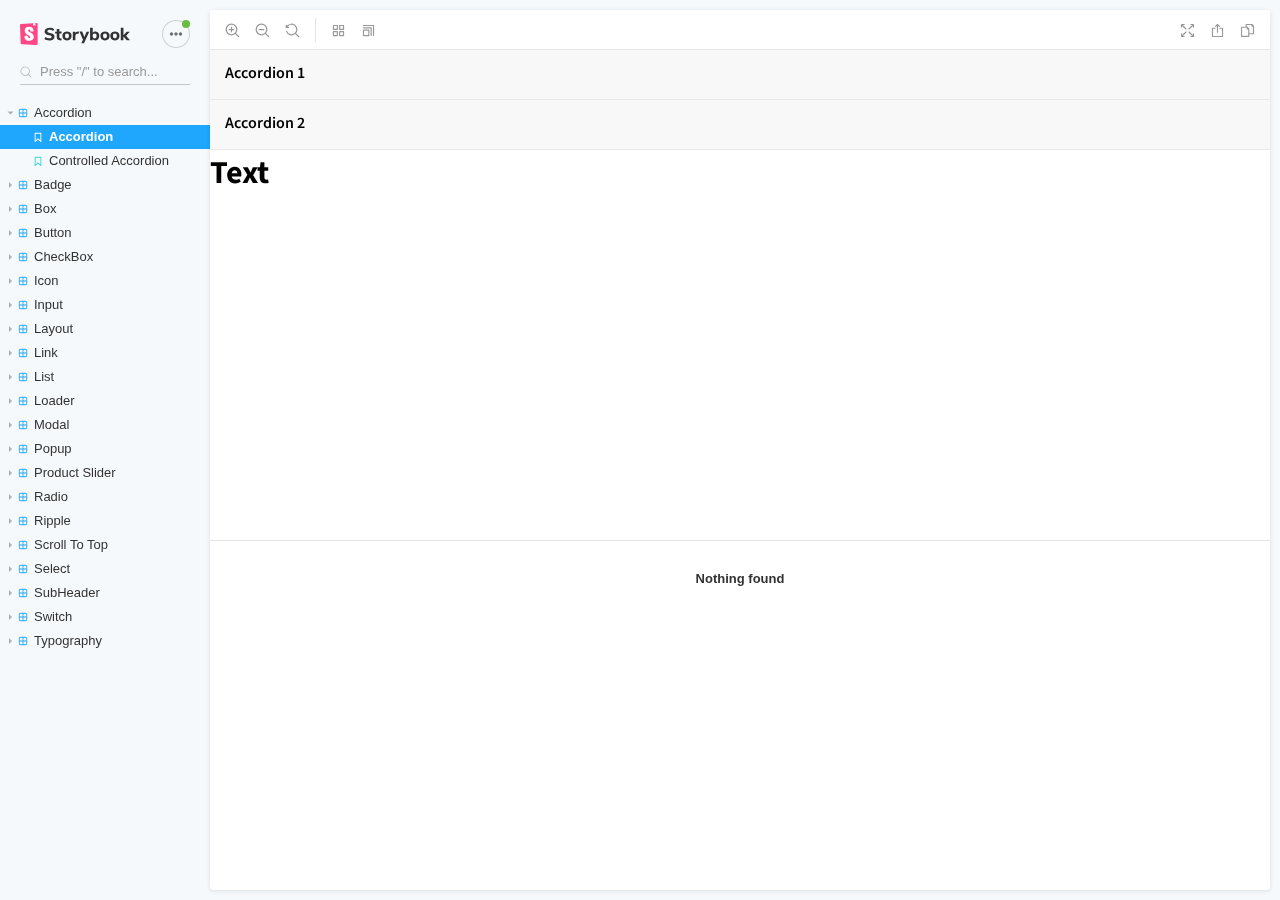
<file: index.html>
<!doctype html><html><head><meta charset="utf-8"><title>Storybook</title><meta name="viewport" content="width=device-width,initial-scale=1"><style>html, body {
    overflow: hidden;
    height: 100%;
    width: 100%;
    margin: 0;
    padding: 0;
  }</style><script>/* globals window */
  /* eslint-disable no-underscore-dangle */
  try {
    if (window.parent !== window) {
      window.__REACT_DEVTOOLS_GLOBAL_HOOK__ = window.parent.__REACT_DEVTOOLS_GLOBAL_HOOK__;
      window.__VUE_DEVTOOLS_GLOBAL_HOOK__ = window.parent.__VUE_DEVTOOLS_GLOBAL_HOOK__;
    }
  } catch (e) {
    // eslint-disable-next-line no-console
    console.warn('unable to connect to parent frame for connecting dev tools');
  }</script></head><body><div id="root"></div><script src="runtime~main.8e75d9f0539d72521d27.bundle.js"></script><script src="vendors~main.de657fb93edb9178d973.bundle.js"></script><script src="main.2c501da542cc4adae330.bundle.js"></script></body></html>
</file>
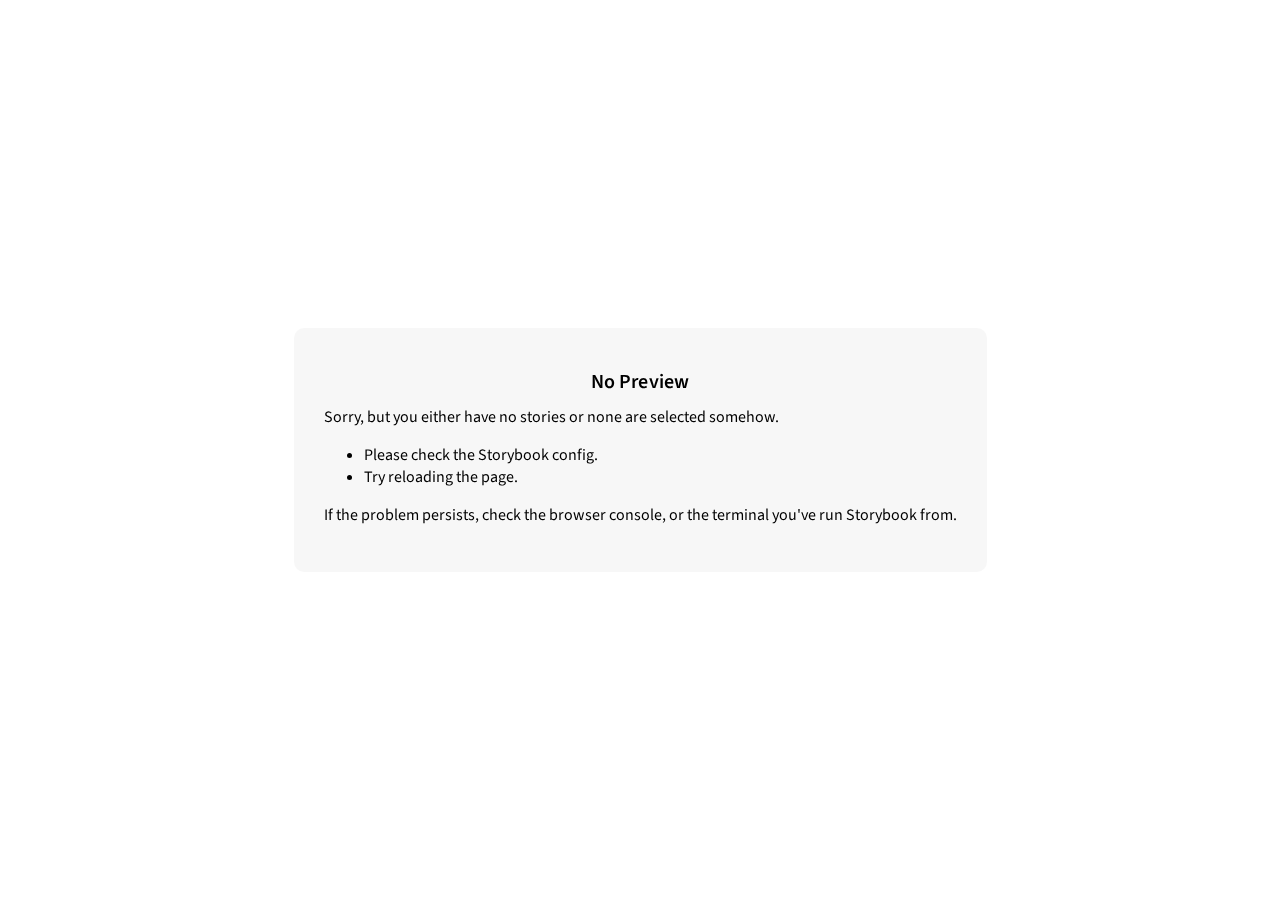
<file: iframe.html>
<!doctype html><html><head><meta charset="utf-8"><title>Storybook</title><meta name="viewport" content="width=device-width,initial-scale=1"><base target="_parent"><style>:not(.sb-show-main) > .sb-main,
  :not(.sb-show-nopreview) > .sb-nopreview,
  :not(.sb-show-errordisplay) > .sb-errordisplay {
    display: none;
  }

  .sb-wrapper {
    position: fixed;
    top: 0;
    bottom: 0;
    left: 0;
    right: 0;
    padding: 20px;
    font-family: -apple-system, ".SFNSText-Regular", "San Francisco", Roboto, "Segoe UI", "Helvetica Neue", "Lucida Grande", sans-serif;
    -webkit-font-smoothing: antialiased;
  }

  .sb-heading {
    font-size: 20px;
    font-weight: 600;
    letter-spacing: 0.2px;
    margin: 10px 0;
  }

  .sb-nopreview {
    display: flex;
    align-content: center;
    justify-content: center;
  }

  .sb-nopreview_main {
    margin: auto;
    padding: 30px;
    border-radius: 10px;
    background: rgba(0,0,0,0.03);
  }

  .sb-nopreview_heading {
    text-align: center;
  }

  .sb-errordisplay {
    background-color: rgb(187, 49, 49);
    color: #FFF;
  }

  .sb-errordisplay_code {
    font-size: 14px;
    width: 100vw;
    overflow: auto;
  }</style><script>/* globals window */
  /* eslint-disable no-underscore-dangle */
  try {
    if (window.parent !== window) {
      window.__REACT_DEVTOOLS_GLOBAL_HOOK__ = window.parent.__REACT_DEVTOOLS_GLOBAL_HOOK__;
      window.__VUE_DEVTOOLS_GLOBAL_HOOK__ = window.parent.__VUE_DEVTOOLS_GLOBAL_HOOK__;
    }
  } catch (e) {
    // eslint-disable-next-line no-console
    console.warn('unable to connect to parent frame for connecting dev tools');
  }</script><link href="main.css" rel="stylesheet"></head><body><div class="sb-nopreview sb-wrapper"><div class="sb-nopreview_main"><h1 class="sb-nopreview_heading sb-heading">No Preview</h1><p>Sorry, but you either have no stories or none are selected somehow.</p><ul><li>Please check the Storybook config.</li><li>Try reloading the page.</li></ul><p>If the problem persists, check the browser console, or the terminal you've run Storybook from.</p></div></div><div class="sb-errordisplay sb-wrapper"><div id="error-message" class="sb-heading"></div><pre class="sb-errordisplay_code"><code id="error-stack"></code></pre></div><div id="root"></div><script src="runtime~main.2dcf92f0ec6ae8d02614.bundle.js"></script><script src="vendors~main.2dcf92f0ec6ae8d02614.bundle.js"></script><script src="main.2dcf92f0ec6ae8d02614.bundle.js"></script></body></html>
</file>
<file: main.css>
@import url(https://i.icomoon.io/public/8a084d4b90/TyIcons/style.css);
@import url(https://fonts.googleapis.com/css?family=Source+Sans+Pro&display=swap);
@import url(https://i.icomoon.io/public/8a084d4b90/TyIcons/style.css);
@import url(https://fonts.googleapis.com/css?family=Source+Sans+Pro&display=swap);
@import url(https://i.icomoon.io/public/8a084d4b90/TyIcons/style.css);
@import url(https://fonts.googleapis.com/css?family=Source+Sans+Pro&display=swap);
@import url(https://i.icomoon.io/public/8a084d4b90/TyIcons/style.css);
@import url(https://fonts.googleapis.com/css?family=Source+Sans+Pro&display=swap);
@import url(https://i.icomoon.io/public/8a084d4b90/TyIcons/style.css);
@import url(https://fonts.googleapis.com/css?family=Source+Sans+Pro&display=swap);
@import url(https://i.icomoon.io/public/8a084d4b90/TyIcons/style.css);
@import url(https://fonts.googleapis.com/css?family=Source+Sans+Pro&display=swap);
@import url(https://i.icomoon.io/public/8a084d4b90/TyIcons/style.css);
@import url(https://fonts.googleapis.com/css?family=Source+Sans+Pro&display=swap);
@import url(https://i.icomoon.io/public/8a084d4b90/TyIcons/style.css);
@import url(https://fonts.googleapis.com/css?family=Source+Sans+Pro&display=swap);
@import url(https://i.icomoon.io/public/8a084d4b90/TyIcons/style.css);
@import url(https://fonts.googleapis.com/css?family=Source+Sans+Pro&display=swap);
@import url(https://i.icomoon.io/public/8a084d4b90/TyIcons/style.css);
@import url(https://fonts.googleapis.com/css?family=Source+Sans+Pro&display=swap);
@import url(https://i.icomoon.io/public/8a084d4b90/TyIcons/style.css);
@import url(https://fonts.googleapis.com/css?family=Source+Sans+Pro&display=swap);
@import url(https://i.icomoon.io/public/8a084d4b90/TyIcons/style.css);
@import url(https://fonts.googleapis.com/css?family=Source+Sans+Pro&display=swap);
@import url(https://i.icomoon.io/public/8a084d4b90/TyIcons/style.css);
@import url(https://fonts.googleapis.com/css?family=Source+Sans+Pro&display=swap);
@import url(https://i.icomoon.io/public/8a084d4b90/TyIcons/style.css);
@import url(https://fonts.googleapis.com/css?family=Source+Sans+Pro&display=swap);
.q-accordion {
  background-color: #ffffff; }
  .q-accordion .q-accordion-header {
    padding: 0.75rem 15px;
    border-bottom: 1px solid #e9e9e9;
    width: 100%;
    height: 50px;
    display: flex;
    background-color: #f8f8f8;
    justify-content: space-between; }
    .q-accordion .q-accordion-header .q-accordion-title {
      font-size: 1rem;
      font-weight: 600;
      text-overflow: ellipsis;
      white-space: nowrap;
      overflow: hidden;
      margin-bottom: 0;
      height: 100%; }
    .q-accordion .q-accordion-header .q-icon {
      line-height: 1rem;
      -webkit-transition: -webkit-transform 300ms;
      transition: -webkit-transform 300ms;
      transition: transform 300ms;
      transition: transform 300ms, -webkit-transform 300ms;
      display: flex;
      align-items: center; }
      .q-accordion .q-accordion-header .q-icon.expanded {
        -webkit-transform: rotate(180deg);
                transform: rotate(180deg); }
  .q-accordion .q-accordion-content {
    background-color: #d2d2d2;
    border-bottom: 1px solid #e9e9e9;
    overflow: hidden;
    will-change: max-height;
    padding: 0 1rem; }

.q-slideInDown.q-accordion-enter {
  max-height: 0; }

.q-slideInDown.q-accordion-enter-active {
  max-height: 100vh;
  -webkit-transition: max-height 300ms, -webkit-transform 300ms;
  transition: max-height 300ms, -webkit-transform 300ms;
  transition: max-height 300ms, transform 300ms;
  transition: max-height 300ms, transform 300ms, -webkit-transform 300ms; }

.q-slideInDown.q-accordion-exit {
  max-height: 100vh; }

.q-slideInDown.q-accordion-exit-active {
  max-height: 0;
  -webkit-transition: max-height 300ms;
  transition: max-height 300ms; }

/*!
 * Bootstrap Reboot v4.3.1 (https://getbootstrap.com/)
 * Copyright 2011-2019 The Bootstrap Authors
 * Copyright 2011-2019 Twitter, Inc.
 * Licensed under MIT (https://github.com/twbs/bootstrap/blob/master/LICENSE)
 * Forked from Normalize.css, licensed MIT (https://github.com/necolas/normalize.css/blob/master/LICENSE.md)
 */
*,
*::before,
*::after {
  box-sizing: border-box; }

html {
  font-family: sans-serif;
  -webkit-text-size-adjust: 100%;
  -webkit-tap-highlight-color: rgba(0, 0, 0, 0); }

article, aside, figcaption, figure, footer, header, hgroup, main, nav, section {
  display: block; }

body {
  margin: 0; }

[tabindex="-1"]:focus {
  outline: 0 !important; }

hr {
  box-sizing: content-box;
  height: 0;
  overflow: visible; }

h1, h2, h3, h4, h5, h6 {
  margin-top: 0;
  margin-bottom: 0.5rem; }

p {
  margin-top: 0;
  margin-bottom: 1rem; }

abbr[title],
abbr[data-original-title] {
  text-decoration: underline;
  -webkit-text-decoration: underline dotted;
  text-decoration: underline dotted;
  cursor: help;
  border-bottom: 0;
  -webkit-text-decoration-skip-ink: none;
  text-decoration-skip-ink: none; }

address {
  margin-bottom: 1rem;
  font-style: normal;
  line-height: inherit; }

ol,
ul,
dl {
  margin-top: 0;
  margin-bottom: 1rem; }

ol ol,
ul ul,
ol ul,
ul ol {
  margin-bottom: 0; }

dt {
  font-weight: 700; }

dd {
  margin-bottom: .5rem;
  margin-left: 0; }

blockquote {
  margin: 0 0 1rem; }

b,
strong {
  font-weight: bolder; }

small {
  font-size: 80%; }

sub,
sup {
  position: relative;
  font-size: 75%;
  line-height: 0;
  vertical-align: baseline; }

sub {
  bottom: -.25em; }

sup {
  top: -.5em; }

a {
  text-decoration: none;
  background-color: transparent; }

a:not([href]):not([tabindex]) {
  color: inherit;
  text-decoration: none; }

a:not([href]):not([tabindex]):hover, a:not([href]):not([tabindex]):focus {
  color: inherit;
  text-decoration: none; }

a:not([href]):not([tabindex]):focus {
  outline: 0; }

img {
  vertical-align: middle;
  border-style: none; }

svg {
  overflow: hidden;
  vertical-align: middle; }

table {
  border-collapse: collapse; }

th {
  text-align: inherit; }

label {
  display: inline-block; }

input,
button,
select,
optgroup,
textarea {
  margin: 0;
  font-family: inherit;
  font-size: inherit;
  line-height: inherit; }

button,
input {
  overflow: visible; }

button,
select {
  text-transform: none; }

select {
  word-wrap: normal; }

button,
[type="button"],
[type="reset"],
[type="submit"] {
  -webkit-appearance: button; }

button:not(:disabled),
[type="button"]:not(:disabled),
[type="reset"]:not(:disabled),
[type="submit"]:not(:disabled) {
  cursor: pointer; }

button::-moz-focus-inner,
[type="button"]::-moz-focus-inner,
[type="reset"]::-moz-focus-inner,
[type="submit"]::-moz-focus-inner {
  padding: 0;
  border-style: none; }

input[type="radio"],
input[type="checkbox"] {
  box-sizing: border-box;
  padding: 0; }

input[type="date"],
input[type="time"],
input[type="datetime-local"],
input[type="month"] {
  -webkit-appearance: listbox; }

textarea {
  overflow: auto;
  resize: vertical; }

fieldset {
  min-width: 0;
  padding: 0;
  margin: 0;
  border: 0; }

legend {
  display: block;
  width: 100%;
  max-width: 100%;
  padding: 0;
  margin-bottom: .5rem;
  font-size: 1.5rem;
  line-height: inherit;
  color: inherit;
  white-space: normal; }

progress {
  vertical-align: baseline; }

[type="number"]::-webkit-inner-spin-button,
[type="number"]::-webkit-outer-spin-button {
  height: auto; }

[type="search"] {
  outline-offset: -2px;
  -webkit-appearance: none; }

[type="search"]::-webkit-search-decoration {
  -webkit-appearance: none; }

::-webkit-file-upload-button {
  font: inherit;
  -webkit-appearance: button; }

output {
  display: inline-block; }

summary {
  display: list-item;
  cursor: pointer; }

template {
  display: none; }

[hidden] {
  display: none !important; }

/*# sourceMappingURL=bootstrap-reboot.css.map */
* {
  box-sizing: border-box;
  font-family: "Source Sans Pro", sans-serif; }

.q-icon {
  display: inline-block;
  line-height: 1; }
  .q-icon.q-disabled {
    background-color: #d2d2d2 !important;
    opacity: 0.9 !important;
    color: #ffffff !important;
    cursor: not-allowed !important;
    border: 0 !important; }
  .q-icon.q-circular {
    background-color: #ffffff;
    border-radius: 50%;
    padding: 1.25rem;
    border: 1px solid #e9e9e9;
    box-shadow: 0 1px 2px 0 rgba(0, 0, 0, 0.06); }
  .q-icon.q-xlarge {
    font-size: 3rem; }
  .q-icon.q-large {
    font-size: 1.5rem; }
  .q-icon.q-small {
    font-size: 0.75rem; }
  .q-icon.primary:before {
    color: #f27a1a; }
  .q-icon.green:before {
    color: #0bc15c; }
  .q-icon.red:before {
    color: #b30000; }
  .q-icon.black:before {
    color: #333333; }
  .q-icon.dark-gray:before {
    color: #666666; }
  .q-icon.light-gray:before {
    color: #999999; }
  .q-icon.border-gray:before {
    color: #e6e6e6; }
  .q-icon.white:before {
    color: #ffffff; }

/*!
 * Bootstrap Reboot v4.3.1 (https://getbootstrap.com/)
 * Copyright 2011-2019 The Bootstrap Authors
 * Copyright 2011-2019 Twitter, Inc.
 * Licensed under MIT (https://github.com/twbs/bootstrap/blob/master/LICENSE)
 * Forked from Normalize.css, licensed MIT (https://github.com/necolas/normalize.css/blob/master/LICENSE.md)
 */
*,
*::before,
*::after {
  box-sizing: border-box; }

html {
  font-family: sans-serif;
  -webkit-text-size-adjust: 100%;
  -webkit-tap-highlight-color: rgba(0, 0, 0, 0); }

article, aside, figcaption, figure, footer, header, hgroup, main, nav, section {
  display: block; }

body {
  margin: 0; }

[tabindex="-1"]:focus {
  outline: 0 !important; }

hr {
  box-sizing: content-box;
  height: 0;
  overflow: visible; }

h1, h2, h3, h4, h5, h6 {
  margin-top: 0;
  margin-bottom: 0.5rem; }

p {
  margin-top: 0;
  margin-bottom: 1rem; }

abbr[title],
abbr[data-original-title] {
  text-decoration: underline;
  -webkit-text-decoration: underline dotted;
  text-decoration: underline dotted;
  cursor: help;
  border-bottom: 0;
  -webkit-text-decoration-skip-ink: none;
  text-decoration-skip-ink: none; }

address {
  margin-bottom: 1rem;
  font-style: normal;
  line-height: inherit; }

ol,
ul,
dl {
  margin-top: 0;
  margin-bottom: 1rem; }

ol ol,
ul ul,
ol ul,
ul ol {
  margin-bottom: 0; }

dt {
  font-weight: 700; }

dd {
  margin-bottom: .5rem;
  margin-left: 0; }

blockquote {
  margin: 0 0 1rem; }

b,
strong {
  font-weight: bolder; }

small {
  font-size: 80%; }

sub,
sup {
  position: relative;
  font-size: 75%;
  line-height: 0;
  vertical-align: baseline; }

sub {
  bottom: -.25em; }

sup {
  top: -.5em; }

a {
  text-decoration: none;
  background-color: transparent; }

a:not([href]):not([tabindex]) {
  color: inherit;
  text-decoration: none; }

a:not([href]):not([tabindex]):hover, a:not([href]):not([tabindex]):focus {
  color: inherit;
  text-decoration: none; }

a:not([href]):not([tabindex]):focus {
  outline: 0; }

img {
  vertical-align: middle;
  border-style: none; }

svg {
  overflow: hidden;
  vertical-align: middle; }

table {
  border-collapse: collapse; }

th {
  text-align: inherit; }

label {
  display: inline-block; }

input,
button,
select,
optgroup,
textarea {
  margin: 0;
  font-family: inherit;
  font-size: inherit;
  line-height: inherit; }

button,
input {
  overflow: visible; }

button,
select {
  text-transform: none; }

select {
  word-wrap: normal; }

button,
[type="button"],
[type="reset"],
[type="submit"] {
  -webkit-appearance: button; }

button:not(:disabled),
[type="button"]:not(:disabled),
[type="reset"]:not(:disabled),
[type="submit"]:not(:disabled) {
  cursor: pointer; }

button::-moz-focus-inner,
[type="button"]::-moz-focus-inner,
[type="reset"]::-moz-focus-inner,
[type="submit"]::-moz-focus-inner {
  padding: 0;
  border-style: none; }

input[type="radio"],
input[type="checkbox"] {
  box-sizing: border-box;
  padding: 0; }

input[type="date"],
input[type="time"],
input[type="datetime-local"],
input[type="month"] {
  -webkit-appearance: listbox; }

textarea {
  overflow: auto;
  resize: vertical; }

fieldset {
  min-width: 0;
  padding: 0;
  margin: 0;
  border: 0; }

legend {
  display: block;
  width: 100%;
  max-width: 100%;
  padding: 0;
  margin-bottom: .5rem;
  font-size: 1.5rem;
  line-height: inherit;
  color: inherit;
  white-space: normal; }

progress {
  vertical-align: baseline; }

[type="number"]::-webkit-inner-spin-button,
[type="number"]::-webkit-outer-spin-button {
  height: auto; }

[type="search"] {
  outline-offset: -2px;
  -webkit-appearance: none; }

[type="search"]::-webkit-search-decoration {
  -webkit-appearance: none; }

::-webkit-file-upload-button {
  font: inherit;
  -webkit-appearance: button; }

output {
  display: inline-block; }

summary {
  display: list-item;
  cursor: pointer; }

template {
  display: none; }

[hidden] {
  display: none !important; }

/*# sourceMappingURL=bootstrap-reboot.css.map */
* {
  box-sizing: border-box;
  font-family: "Source Sans Pro", sans-serif; }

.q-button {
  cursor: pointer;
  display: inline-block;
  position: relative;
  -webkit-user-select: none;
     -moz-user-select: none;
      -ms-user-select: none;
          user-select: none;
  padding-left: 5px;
  padding-right: 5px;
  font-weight: 400;
  height: 40px;
  font-family: "Source Sans Pro", sans-serif;
  font-size: 100%;
  font-style: normal;
  font-stretch: normal;
  line-height: normal;
  letter-spacing: normal;
  text-align: center;
  border-radius: 3px; }
  .q-button.q-primary {
    background-color: #f27a1a;
    color: #ffffff;
    border: 1px solid #f27a1a; }
    .q-button.q-primary i:before {
      color: #ffffff; }
  .q-button.q-secondary {
    background-color: #ffffff;
    color: #f27a1a;
    border: 1px solid #f27a1a; }
  .q-button.q-gray {
    background-color: #ffffff;
    color: #999999;
    border: 1px solid #999999; }
  .q-button.q-disabled {
    background-color: #d2d2d2 !important;
    opacity: 0.9 !important;
    color: #ffffff !important;
    cursor: not-allowed !important;
    border: 0 !important; }
  .q-button.q-fluid {
    width: 100%; }
  .q-button.q-round {
    border-radius: 22px; }
  .q-button.q-circular {
    border-radius: 50%;
    width: 30px;
    height: 30px;
    padding: 0; }
  .q-button:focus {
    outline: none !important; }
  .q-button:hover {
    text-decoration: none; }
  .q-button .q-icon {
    padding-left: 0;
    padding-right: 5px; }
  .q-button .q-icon:only-child {
    padding-right: 0; }
  .q-button.loading .q-loader {
    background-color: transparent; }
  .q-button.loading .q-loader + span {
    opacity: 0; }

.q-loader {
  position: absolute;
  top: 0;
  left: 0;
  width: 100%;
  height: 100%;
  background-color: rgba(255, 255, 255, 0.85);
  border-radius: inherit;
  display: flex;
  align-items: center;
  justify-content: center;
  z-index: 1; }
  .q-loader .q-loading-animation {
    width: 1.5rem;
    height: 1.5rem;
    vertical-align: text-bottom;
    border: .25rem solid currentColor;
    border-right-color: transparent;
    border-radius: 50%;
    -webkit-animation: spinner-border .25s linear infinite;
            animation: spinner-border .25s linear infinite; }

@-webkit-keyframes spinner-border {
  to {
    -webkit-transform: rotate(360deg);
            transform: rotate(360deg); } }

@keyframes spinner-border {
  to {
    -webkit-transform: rotate(360deg);
            transform: rotate(360deg); } }

/*!
 * Bootstrap Reboot v4.3.1 (https://getbootstrap.com/)
 * Copyright 2011-2019 The Bootstrap Authors
 * Copyright 2011-2019 Twitter, Inc.
 * Licensed under MIT (https://github.com/twbs/bootstrap/blob/master/LICENSE)
 * Forked from Normalize.css, licensed MIT (https://github.com/necolas/normalize.css/blob/master/LICENSE.md)
 */
*,
*::before,
*::after {
  box-sizing: border-box; }

html {
  font-family: sans-serif;
  -webkit-text-size-adjust: 100%;
  -webkit-tap-highlight-color: rgba(0, 0, 0, 0); }

article, aside, figcaption, figure, footer, header, hgroup, main, nav, section {
  display: block; }

body {
  margin: 0; }

[tabindex="-1"]:focus {
  outline: 0 !important; }

hr {
  box-sizing: content-box;
  height: 0;
  overflow: visible; }

h1, h2, h3, h4, h5, h6 {
  margin-top: 0;
  margin-bottom: 0.5rem; }

p {
  margin-top: 0;
  margin-bottom: 1rem; }

abbr[title],
abbr[data-original-title] {
  text-decoration: underline;
  -webkit-text-decoration: underline dotted;
  text-decoration: underline dotted;
  cursor: help;
  border-bottom: 0;
  -webkit-text-decoration-skip-ink: none;
  text-decoration-skip-ink: none; }

address {
  margin-bottom: 1rem;
  font-style: normal;
  line-height: inherit; }

ol,
ul,
dl {
  margin-top: 0;
  margin-bottom: 1rem; }

ol ol,
ul ul,
ol ul,
ul ol {
  margin-bottom: 0; }

dt {
  font-weight: 700; }

dd {
  margin-bottom: .5rem;
  margin-left: 0; }

blockquote {
  margin: 0 0 1rem; }

b,
strong {
  font-weight: bolder; }

small {
  font-size: 80%; }

sub,
sup {
  position: relative;
  font-size: 75%;
  line-height: 0;
  vertical-align: baseline; }

sub {
  bottom: -.25em; }

sup {
  top: -.5em; }

a {
  text-decoration: none;
  background-color: transparent; }

a:not([href]):not([tabindex]) {
  color: inherit;
  text-decoration: none; }

a:not([href]):not([tabindex]):hover, a:not([href]):not([tabindex]):focus {
  color: inherit;
  text-decoration: none; }

a:not([href]):not([tabindex]):focus {
  outline: 0; }

img {
  vertical-align: middle;
  border-style: none; }

svg {
  overflow: hidden;
  vertical-align: middle; }

table {
  border-collapse: collapse; }

th {
  text-align: inherit; }

label {
  display: inline-block; }

input,
button,
select,
optgroup,
textarea {
  margin: 0;
  font-family: inherit;
  font-size: inherit;
  line-height: inherit; }

button,
input {
  overflow: visible; }

button,
select {
  text-transform: none; }

select {
  word-wrap: normal; }

button,
[type="button"],
[type="reset"],
[type="submit"] {
  -webkit-appearance: button; }

button:not(:disabled),
[type="button"]:not(:disabled),
[type="reset"]:not(:disabled),
[type="submit"]:not(:disabled) {
  cursor: pointer; }

button::-moz-focus-inner,
[type="button"]::-moz-focus-inner,
[type="reset"]::-moz-focus-inner,
[type="submit"]::-moz-focus-inner {
  padding: 0;
  border-style: none; }

input[type="radio"],
input[type="checkbox"] {
  box-sizing: border-box;
  padding: 0; }

input[type="date"],
input[type="time"],
input[type="datetime-local"],
input[type="month"] {
  -webkit-appearance: listbox; }

textarea {
  overflow: auto;
  resize: vertical; }

fieldset {
  min-width: 0;
  padding: 0;
  margin: 0;
  border: 0; }

legend {
  display: block;
  width: 100%;
  max-width: 100%;
  padding: 0;
  margin-bottom: .5rem;
  font-size: 1.5rem;
  line-height: inherit;
  color: inherit;
  white-space: normal; }

progress {
  vertical-align: baseline; }

[type="number"]::-webkit-inner-spin-button,
[type="number"]::-webkit-outer-spin-button {
  height: auto; }

[type="search"] {
  outline-offset: -2px;
  -webkit-appearance: none; }

[type="search"]::-webkit-search-decoration {
  -webkit-appearance: none; }

::-webkit-file-upload-button {
  font: inherit;
  -webkit-appearance: button; }

output {
  display: inline-block; }

summary {
  display: list-item;
  cursor: pointer; }

template {
  display: none; }

[hidden] {
  display: none !important; }

/*# sourceMappingURL=bootstrap-reboot.css.map */
* {
  box-sizing: border-box;
  font-family: "Source Sans Pro", sans-serif; }

.q-badge {
  font-size: 12px;
  line-height: 16px;
  display: flex;
  align-items: center;
  justify-content: center;
  border-radius: 3px;
  padding-left: 5px;
  padding-right: 5px;
  height: 20px;
  margin-right: 5px;
  min-width: 28px; }
  .q-badge.primary {
    color: #f27a1a;
    border: 1px solid #f27a1a; }
  .q-badge.green {
    color: #0bc15c;
    border: 1px solid #0bc15c; }
  .q-badge.red {
    color: #b30000;
    border: 1px solid #b30000; }
  .q-badge.black {
    color: #333333;
    border: 1px solid #333333; }
  .q-badge.dark-gray {
    color: #666666;
    border: 1px solid #666666; }
  .q-badge.light-gray {
    color: #999999;
    border: 1px solid #999999; }
  .q-badge.border-gray {
    color: #e6e6e6;
    border: 1px solid #e6e6e6; }
  .q-badge.white {
    color: #ffffff;
    border: 1px solid #ffffff; }
  .q-badge .q-icon {
    padding-left: 0;
    padding-right: 5px; }
  .q-badge .q-icon:only-child {
    padding-right: 0; }
  .q-badge div {
    text-overflow: ellipsis;
    white-space: nowrap;
    overflow: hidden; }

.q-box {
  background-color: #ffffff;
  border: 1px solid #e6e6e6;
  border-radius: 3px;
  padding: 10px;
  position: relative; }
  .q-box.q-spaced {
    margin: 10px; }
  .q-box.q-fitted {
    padding: 0; }
  .q-box.q-left-aligned {
    text-align: left; }
  .q-box.q-right-aligned {
    text-align: right; }
  .q-box.q-center-aligned {
    text-align: center; }
  .q-box.q-justify-aligned {
    text-align: justify; }

.q-box-group {
  border: 1px solid #e6e6e6; }
  .q-box-group .q-box {
    border: 0;
    border-radius: 0; }
  .q-box-group .q-box:not(:last-child) {
    border-bottom: 1px solid #e6e6e6; }

/*!
 * Bootstrap Reboot v4.3.1 (https://getbootstrap.com/)
 * Copyright 2011-2019 The Bootstrap Authors
 * Copyright 2011-2019 Twitter, Inc.
 * Licensed under MIT (https://github.com/twbs/bootstrap/blob/master/LICENSE)
 * Forked from Normalize.css, licensed MIT (https://github.com/necolas/normalize.css/blob/master/LICENSE.md)
 */
*,
*::before,
*::after {
  box-sizing: border-box; }

html {
  font-family: sans-serif;
  -webkit-text-size-adjust: 100%;
  -webkit-tap-highlight-color: rgba(0, 0, 0, 0); }

article, aside, figcaption, figure, footer, header, hgroup, main, nav, section {
  display: block; }

body {
  margin: 0; }

[tabindex="-1"]:focus {
  outline: 0 !important; }

hr {
  box-sizing: content-box;
  height: 0;
  overflow: visible; }

h1, h2, h3, h4, h5, h6 {
  margin-top: 0;
  margin-bottom: 0.5rem; }

p {
  margin-top: 0;
  margin-bottom: 1rem; }

abbr[title],
abbr[data-original-title] {
  text-decoration: underline;
  -webkit-text-decoration: underline dotted;
  text-decoration: underline dotted;
  cursor: help;
  border-bottom: 0;
  -webkit-text-decoration-skip-ink: none;
  text-decoration-skip-ink: none; }

address {
  margin-bottom: 1rem;
  font-style: normal;
  line-height: inherit; }

ol,
ul,
dl {
  margin-top: 0;
  margin-bottom: 1rem; }

ol ol,
ul ul,
ol ul,
ul ol {
  margin-bottom: 0; }

dt {
  font-weight: 700; }

dd {
  margin-bottom: .5rem;
  margin-left: 0; }

blockquote {
  margin: 0 0 1rem; }

b,
strong {
  font-weight: bolder; }

small {
  font-size: 80%; }

sub,
sup {
  position: relative;
  font-size: 75%;
  line-height: 0;
  vertical-align: baseline; }

sub {
  bottom: -.25em; }

sup {
  top: -.5em; }

a {
  text-decoration: none;
  background-color: transparent; }

a:not([href]):not([tabindex]) {
  color: inherit;
  text-decoration: none; }

a:not([href]):not([tabindex]):hover, a:not([href]):not([tabindex]):focus {
  color: inherit;
  text-decoration: none; }

a:not([href]):not([tabindex]):focus {
  outline: 0; }

img {
  vertical-align: middle;
  border-style: none; }

svg {
  overflow: hidden;
  vertical-align: middle; }

table {
  border-collapse: collapse; }

th {
  text-align: inherit; }

label {
  display: inline-block; }

input,
button,
select,
optgroup,
textarea {
  margin: 0;
  font-family: inherit;
  font-size: inherit;
  line-height: inherit; }

button,
input {
  overflow: visible; }

button,
select {
  text-transform: none; }

select {
  word-wrap: normal; }

button,
[type="button"],
[type="reset"],
[type="submit"] {
  -webkit-appearance: button; }

button:not(:disabled),
[type="button"]:not(:disabled),
[type="reset"]:not(:disabled),
[type="submit"]:not(:disabled) {
  cursor: pointer; }

button::-moz-focus-inner,
[type="button"]::-moz-focus-inner,
[type="reset"]::-moz-focus-inner,
[type="submit"]::-moz-focus-inner {
  padding: 0;
  border-style: none; }

input[type="radio"],
input[type="checkbox"] {
  box-sizing: border-box;
  padding: 0; }

input[type="date"],
input[type="time"],
input[type="datetime-local"],
input[type="month"] {
  -webkit-appearance: listbox; }

textarea {
  overflow: auto;
  resize: vertical; }

fieldset {
  min-width: 0;
  padding: 0;
  margin: 0;
  border: 0; }

legend {
  display: block;
  width: 100%;
  max-width: 100%;
  padding: 0;
  margin-bottom: .5rem;
  font-size: 1.5rem;
  line-height: inherit;
  color: inherit;
  white-space: normal; }

progress {
  vertical-align: baseline; }

[type="number"]::-webkit-inner-spin-button,
[type="number"]::-webkit-outer-spin-button {
  height: auto; }

[type="search"] {
  outline-offset: -2px;
  -webkit-appearance: none; }

[type="search"]::-webkit-search-decoration {
  -webkit-appearance: none; }

::-webkit-file-upload-button {
  font: inherit;
  -webkit-appearance: button; }

output {
  display: inline-block; }

summary {
  display: list-item;
  cursor: pointer; }

template {
  display: none; }

[hidden] {
  display: none !important; }

/*# sourceMappingURL=bootstrap-reboot.css.map */
* {
  box-sizing: border-box;
  font-family: "Source Sans Pro", sans-serif; }

.q-layout {
  background-color: #f8f8f8;
  height: 100%;
  display: block;
  padding: 10px;
  margin: 0;
  border: 0;
  font-family: "Source Sans Pro", sans-serif;
  outline: none;
  -webkit-user-select: none;
     -moz-user-select: none;
      -ms-user-select: none;
          user-select: none; }
  .q-layout.q-fitted {
    padding: 0; }

/*!
 * Bootstrap Reboot v4.3.1 (https://getbootstrap.com/)
 * Copyright 2011-2019 The Bootstrap Authors
 * Copyright 2011-2019 Twitter, Inc.
 * Licensed under MIT (https://github.com/twbs/bootstrap/blob/master/LICENSE)
 * Forked from Normalize.css, licensed MIT (https://github.com/necolas/normalize.css/blob/master/LICENSE.md)
 */
*,
*::before,
*::after {
  box-sizing: border-box; }

html {
  font-family: sans-serif;
  -webkit-text-size-adjust: 100%;
  -webkit-tap-highlight-color: rgba(0, 0, 0, 0); }

article, aside, figcaption, figure, footer, header, hgroup, main, nav, section {
  display: block; }

body {
  margin: 0; }

[tabindex="-1"]:focus {
  outline: 0 !important; }

hr {
  box-sizing: content-box;
  height: 0;
  overflow: visible; }

h1, h2, h3, h4, h5, h6 {
  margin-top: 0;
  margin-bottom: 0.5rem; }

p {
  margin-top: 0;
  margin-bottom: 1rem; }

abbr[title],
abbr[data-original-title] {
  text-decoration: underline;
  -webkit-text-decoration: underline dotted;
  text-decoration: underline dotted;
  cursor: help;
  border-bottom: 0;
  -webkit-text-decoration-skip-ink: none;
  text-decoration-skip-ink: none; }

address {
  margin-bottom: 1rem;
  font-style: normal;
  line-height: inherit; }

ol,
ul,
dl {
  margin-top: 0;
  margin-bottom: 1rem; }

ol ol,
ul ul,
ol ul,
ul ol {
  margin-bottom: 0; }

dt {
  font-weight: 700; }

dd {
  margin-bottom: .5rem;
  margin-left: 0; }

blockquote {
  margin: 0 0 1rem; }

b,
strong {
  font-weight: bolder; }

small {
  font-size: 80%; }

sub,
sup {
  position: relative;
  font-size: 75%;
  line-height: 0;
  vertical-align: baseline; }

sub {
  bottom: -.25em; }

sup {
  top: -.5em; }

a {
  text-decoration: none;
  background-color: transparent; }

a:not([href]):not([tabindex]) {
  color: inherit;
  text-decoration: none; }

a:not([href]):not([tabindex]):hover, a:not([href]):not([tabindex]):focus {
  color: inherit;
  text-decoration: none; }

a:not([href]):not([tabindex]):focus {
  outline: 0; }

img {
  vertical-align: middle;
  border-style: none; }

svg {
  overflow: hidden;
  vertical-align: middle; }

table {
  border-collapse: collapse; }

th {
  text-align: inherit; }

label {
  display: inline-block; }

input,
button,
select,
optgroup,
textarea {
  margin: 0;
  font-family: inherit;
  font-size: inherit;
  line-height: inherit; }

button,
input {
  overflow: visible; }

button,
select {
  text-transform: none; }

select {
  word-wrap: normal; }

button,
[type="button"],
[type="reset"],
[type="submit"] {
  -webkit-appearance: button; }

button:not(:disabled),
[type="button"]:not(:disabled),
[type="reset"]:not(:disabled),
[type="submit"]:not(:disabled) {
  cursor: pointer; }

button::-moz-focus-inner,
[type="button"]::-moz-focus-inner,
[type="reset"]::-moz-focus-inner,
[type="submit"]::-moz-focus-inner {
  padding: 0;
  border-style: none; }

input[type="radio"],
input[type="checkbox"] {
  box-sizing: border-box;
  padding: 0; }

input[type="date"],
input[type="time"],
input[type="datetime-local"],
input[type="month"] {
  -webkit-appearance: listbox; }

textarea {
  overflow: auto;
  resize: vertical; }

fieldset {
  min-width: 0;
  padding: 0;
  margin: 0;
  border: 0; }

legend {
  display: block;
  width: 100%;
  max-width: 100%;
  padding: 0;
  margin-bottom: .5rem;
  font-size: 1.5rem;
  line-height: inherit;
  color: inherit;
  white-space: normal; }

progress {
  vertical-align: baseline; }

[type="number"]::-webkit-inner-spin-button,
[type="number"]::-webkit-outer-spin-button {
  height: auto; }

[type="search"] {
  outline-offset: -2px;
  -webkit-appearance: none; }

[type="search"]::-webkit-search-decoration {
  -webkit-appearance: none; }

::-webkit-file-upload-button {
  font: inherit;
  -webkit-appearance: button; }

output {
  display: inline-block; }

summary {
  display: list-item;
  cursor: pointer; }

template {
  display: none; }

[hidden] {
  display: none !important; }

/*# sourceMappingURL=bootstrap-reboot.css.map */
* {
  box-sizing: border-box;
  font-family: "Source Sans Pro", sans-serif; }

.q-checkbox-wrapper {
  -webkit-user-select: none;
     -moz-user-select: none;
      -ms-user-select: none;
          user-select: none;
  font-family: icomoon !important; }
  .q-checkbox-wrapper .q-input[type=checkbox] + .q-label {
    display: inline-flex;
    align-items: center;
    margin: 0.2rem;
    cursor: pointer;
    padding: 0.2rem; }
  .q-checkbox-wrapper .q-input[type=checkbox] {
    display: none; }
  .q-checkbox-wrapper .q-input[type=checkbox] + .q-label:before {
    font-family: icomoon !important;
    content: "\e933";
    border: 1.5px solid #d6d6d6;
    border-radius: 3px;
    display: inline-block;
    color: transparent;
    line-height: 1rem;
    -webkit-transition: .2s;
    transition: .2s;
    margin-right: 5px; }
  .q-checkbox-wrapper .q-input[type=checkbox]:checked + .q-label {
    font-weight: 600; }
  .q-checkbox-wrapper .q-input[type=checkbox] + .q-label:active:before {
    -webkit-transform: scale(0);
            transform: scale(0); }
  .q-checkbox-wrapper .q-input[type=checkbox]:checked + .q-label:before {
    background-color: #f27a1a;
    border-color: #f27a1a;
    color: #ffffff; }
  .q-checkbox-wrapper .q-input[type=checkbox]:disabled + .q-label {
    color: #999999; }
  .q-checkbox-wrapper .q-input[type=checkbox]:checked:disabled + .q-label {
    color: #999999; }
  .q-checkbox-wrapper .q-input[type=checkbox]:disabled + .q-label:before {
    -webkit-transform: scale(1);
            transform: scale(1);
    border-color: #999999; }
  .q-checkbox-wrapper .q-input[type=checkbox]:checked:disabled + .q-label:before {
    -webkit-transform: scale(1);
            transform: scale(1);
    background-color: #999999;
    border-color: #999999; }
  .q-checkbox-wrapper.q-error .q-input[type=checkbox] + .q-label:before {
    border-color: #b30000; }
  .q-checkbox-wrapper.q-error .q-input[type=checkbox]:checked + .q-label:before {
    background-color: #ffffff;
    border-color: #b30000;
    color: #b30000; }
  .q-checkbox-wrapper.q-error .q-input[type=checkbox] + .q-label {
    color: #b30000; }

/*!
 * Bootstrap Reboot v4.3.1 (https://getbootstrap.com/)
 * Copyright 2011-2019 The Bootstrap Authors
 * Copyright 2011-2019 Twitter, Inc.
 * Licensed under MIT (https://github.com/twbs/bootstrap/blob/master/LICENSE)
 * Forked from Normalize.css, licensed MIT (https://github.com/necolas/normalize.css/blob/master/LICENSE.md)
 */
*,
*::before,
*::after {
  box-sizing: border-box; }

html {
  font-family: sans-serif;
  -webkit-text-size-adjust: 100%;
  -webkit-tap-highlight-color: rgba(0, 0, 0, 0); }

article, aside, figcaption, figure, footer, header, hgroup, main, nav, section {
  display: block; }

body {
  margin: 0; }

[tabindex="-1"]:focus {
  outline: 0 !important; }

hr {
  box-sizing: content-box;
  height: 0;
  overflow: visible; }

h1, h2, h3, h4, h5, h6 {
  margin-top: 0;
  margin-bottom: 0.5rem; }

p {
  margin-top: 0;
  margin-bottom: 1rem; }

abbr[title],
abbr[data-original-title] {
  text-decoration: underline;
  -webkit-text-decoration: underline dotted;
  text-decoration: underline dotted;
  cursor: help;
  border-bottom: 0;
  -webkit-text-decoration-skip-ink: none;
  text-decoration-skip-ink: none; }

address {
  margin-bottom: 1rem;
  font-style: normal;
  line-height: inherit; }

ol,
ul,
dl {
  margin-top: 0;
  margin-bottom: 1rem; }

ol ol,
ul ul,
ol ul,
ul ol {
  margin-bottom: 0; }

dt {
  font-weight: 700; }

dd {
  margin-bottom: .5rem;
  margin-left: 0; }

blockquote {
  margin: 0 0 1rem; }

b,
strong {
  font-weight: bolder; }

small {
  font-size: 80%; }

sub,
sup {
  position: relative;
  font-size: 75%;
  line-height: 0;
  vertical-align: baseline; }

sub {
  bottom: -.25em; }

sup {
  top: -.5em; }

a {
  text-decoration: none;
  background-color: transparent; }

a:not([href]):not([tabindex]) {
  color: inherit;
  text-decoration: none; }

a:not([href]):not([tabindex]):hover, a:not([href]):not([tabindex]):focus {
  color: inherit;
  text-decoration: none; }

a:not([href]):not([tabindex]):focus {
  outline: 0; }

img {
  vertical-align: middle;
  border-style: none; }

svg {
  overflow: hidden;
  vertical-align: middle; }

table {
  border-collapse: collapse; }

th {
  text-align: inherit; }

label {
  display: inline-block; }

input,
button,
select,
optgroup,
textarea {
  margin: 0;
  font-family: inherit;
  font-size: inherit;
  line-height: inherit; }

button,
input {
  overflow: visible; }

button,
select {
  text-transform: none; }

select {
  word-wrap: normal; }

button,
[type="button"],
[type="reset"],
[type="submit"] {
  -webkit-appearance: button; }

button:not(:disabled),
[type="button"]:not(:disabled),
[type="reset"]:not(:disabled),
[type="submit"]:not(:disabled) {
  cursor: pointer; }

button::-moz-focus-inner,
[type="button"]::-moz-focus-inner,
[type="reset"]::-moz-focus-inner,
[type="submit"]::-moz-focus-inner {
  padding: 0;
  border-style: none; }

input[type="radio"],
input[type="checkbox"] {
  box-sizing: border-box;
  padding: 0; }

input[type="date"],
input[type="time"],
input[type="datetime-local"],
input[type="month"] {
  -webkit-appearance: listbox; }

textarea {
  overflow: auto;
  resize: vertical; }

fieldset {
  min-width: 0;
  padding: 0;
  margin: 0;
  border: 0; }

legend {
  display: block;
  width: 100%;
  max-width: 100%;
  padding: 0;
  margin-bottom: .5rem;
  font-size: 1.5rem;
  line-height: inherit;
  color: inherit;
  white-space: normal; }

progress {
  vertical-align: baseline; }

[type="number"]::-webkit-inner-spin-button,
[type="number"]::-webkit-outer-spin-button {
  height: auto; }

[type="search"] {
  outline-offset: -2px;
  -webkit-appearance: none; }

[type="search"]::-webkit-search-decoration {
  -webkit-appearance: none; }

::-webkit-file-upload-button {
  font: inherit;
  -webkit-appearance: button; }

output {
  display: inline-block; }

summary {
  display: list-item;
  cursor: pointer; }

template {
  display: none; }

[hidden] {
  display: none !important; }

/*# sourceMappingURL=bootstrap-reboot.css.map */
* {
  box-sizing: border-box;
  font-family: "Source Sans Pro", sans-serif; }

.q-input-wrapper {
  display: block;
  text-align: left; }
  .q-input-wrapper .q-label {
    display: block;
    font-weight: 600;
    font-size: 14px;
    line-height: 18px;
    padding: 0;
    color: #333333;
    margin-bottom: 10px; }
  .q-input-wrapper .q-span {
    display: inherit;
    color: #ababab;
    margin: -5px 0 5px 0;
    font-size: 12px; }
  .q-input-wrapper .q-input-error {
    color: #b30000;
    font-weight: 600;
    margin-top: 5px; }
  .q-input-wrapper.q-fluid {
    width: 100%; }
    .q-input-wrapper.q-fluid .q-input {
      width: 100%; }
  .q-input-wrapper .q-input {
    background-color: #ebebeb;
    border: 1px solid #e6e6e6;
    width: inherit;
    border-radius: 3px;
    height: 40px;
    padding: 10px;
    color: #666666;
    -webkit-appearance: none; }
  .q-input-wrapper .q-input:focus {
    outline: none !important;
    background-color: #f8f8f8; }
  .q-input-wrapper.q-disabled .q-input {
    background-color: #d2d2d2 !important;
    opacity: 0.9 !important;
    color: #ffffff !important;
    cursor: not-allowed !important;
    border: 0 !important; }
  .q-input-wrapper.q-disabled .q-label {
    color: #999999; }
  .q-input-wrapper.q-error .q-input {
    border-color: #b30000;
    background-color: #fff1f1; }

/*!
 * Bootstrap Reboot v4.3.1 (https://getbootstrap.com/)
 * Copyright 2011-2019 The Bootstrap Authors
 * Copyright 2011-2019 Twitter, Inc.
 * Licensed under MIT (https://github.com/twbs/bootstrap/blob/master/LICENSE)
 * Forked from Normalize.css, licensed MIT (https://github.com/necolas/normalize.css/blob/master/LICENSE.md)
 */
*,
*::before,
*::after {
  box-sizing: border-box; }

html {
  font-family: sans-serif;
  -webkit-text-size-adjust: 100%;
  -webkit-tap-highlight-color: rgba(0, 0, 0, 0); }

article, aside, figcaption, figure, footer, header, hgroup, main, nav, section {
  display: block; }

body {
  margin: 0; }

[tabindex="-1"]:focus {
  outline: 0 !important; }

hr {
  box-sizing: content-box;
  height: 0;
  overflow: visible; }

h1, h2, h3, h4, h5, h6 {
  margin-top: 0;
  margin-bottom: 0.5rem; }

p {
  margin-top: 0;
  margin-bottom: 1rem; }

abbr[title],
abbr[data-original-title] {
  text-decoration: underline;
  -webkit-text-decoration: underline dotted;
  text-decoration: underline dotted;
  cursor: help;
  border-bottom: 0;
  -webkit-text-decoration-skip-ink: none;
  text-decoration-skip-ink: none; }

address {
  margin-bottom: 1rem;
  font-style: normal;
  line-height: inherit; }

ol,
ul,
dl {
  margin-top: 0;
  margin-bottom: 1rem; }

ol ol,
ul ul,
ol ul,
ul ol {
  margin-bottom: 0; }

dt {
  font-weight: 700; }

dd {
  margin-bottom: .5rem;
  margin-left: 0; }

blockquote {
  margin: 0 0 1rem; }

b,
strong {
  font-weight: bolder; }

small {
  font-size: 80%; }

sub,
sup {
  position: relative;
  font-size: 75%;
  line-height: 0;
  vertical-align: baseline; }

sub {
  bottom: -.25em; }

sup {
  top: -.5em; }

a {
  text-decoration: none;
  background-color: transparent; }

a:not([href]):not([tabindex]) {
  color: inherit;
  text-decoration: none; }

a:not([href]):not([tabindex]):hover, a:not([href]):not([tabindex]):focus {
  color: inherit;
  text-decoration: none; }

a:not([href]):not([tabindex]):focus {
  outline: 0; }

img {
  vertical-align: middle;
  border-style: none; }

svg {
  overflow: hidden;
  vertical-align: middle; }

table {
  border-collapse: collapse; }

th {
  text-align: inherit; }

label {
  display: inline-block; }

input,
button,
select,
optgroup,
textarea {
  margin: 0;
  font-family: inherit;
  font-size: inherit;
  line-height: inherit; }

button,
input {
  overflow: visible; }

button,
select {
  text-transform: none; }

select {
  word-wrap: normal; }

button,
[type="button"],
[type="reset"],
[type="submit"] {
  -webkit-appearance: button; }

button:not(:disabled),
[type="button"]:not(:disabled),
[type="reset"]:not(:disabled),
[type="submit"]:not(:disabled) {
  cursor: pointer; }

button::-moz-focus-inner,
[type="button"]::-moz-focus-inner,
[type="reset"]::-moz-focus-inner,
[type="submit"]::-moz-focus-inner {
  padding: 0;
  border-style: none; }

input[type="radio"],
input[type="checkbox"] {
  box-sizing: border-box;
  padding: 0; }

input[type="date"],
input[type="time"],
input[type="datetime-local"],
input[type="month"] {
  -webkit-appearance: listbox; }

textarea {
  overflow: auto;
  resize: vertical; }

fieldset {
  min-width: 0;
  padding: 0;
  margin: 0;
  border: 0; }

legend {
  display: block;
  width: 100%;
  max-width: 100%;
  padding: 0;
  margin-bottom: .5rem;
  font-size: 1.5rem;
  line-height: inherit;
  color: inherit;
  white-space: normal; }

progress {
  vertical-align: baseline; }

[type="number"]::-webkit-inner-spin-button,
[type="number"]::-webkit-outer-spin-button {
  height: auto; }

[type="search"] {
  outline-offset: -2px;
  -webkit-appearance: none; }

[type="search"]::-webkit-search-decoration {
  -webkit-appearance: none; }

::-webkit-file-upload-button {
  font: inherit;
  -webkit-appearance: button; }

output {
  display: inline-block; }

summary {
  display: list-item;
  cursor: pointer; }

template {
  display: none; }

[hidden] {
  display: none !important; }

/*# sourceMappingURL=bootstrap-reboot.css.map */
* {
  box-sizing: border-box;
  font-family: "Source Sans Pro", sans-serif; }

.q-button, .q-anchor {
  cursor: pointer;
  display: inline-block;
  position: relative;
  -webkit-user-select: none;
     -moz-user-select: none;
      -ms-user-select: none;
          user-select: none;
  padding-left: 5px;
  padding-right: 5px;
  font-weight: 400;
  height: 40px;
  font-family: "Source Sans Pro", sans-serif;
  font-size: 100%;
  font-style: normal;
  font-stretch: normal;
  line-height: normal;
  letter-spacing: normal;
  text-align: center;
  border-radius: 3px; }
  .q-button.q-primary, .q-primary.q-anchor {
    background-color: #f27a1a;
    color: #ffffff;
    border: 1px solid #f27a1a; }
    .q-button.q-primary i:before, .q-primary.q-anchor i:before {
      color: #ffffff; }
  .q-button.q-secondary, .q-secondary.q-anchor {
    background-color: #ffffff;
    color: #f27a1a;
    border: 1px solid #f27a1a; }
  .q-button.q-gray, .q-gray.q-anchor {
    background-color: #ffffff;
    color: #999999;
    border: 1px solid #999999; }
  .q-button.q-disabled, .q-disabled.q-anchor {
    background-color: #d2d2d2 !important;
    opacity: 0.9 !important;
    color: #ffffff !important;
    cursor: not-allowed !important;
    border: 0 !important; }
  .q-button.q-fluid, .q-fluid.q-anchor {
    width: 100%; }
  .q-button.q-round, .q-round.q-anchor {
    border-radius: 22px; }
  .q-button.q-circular, .q-circular.q-anchor {
    border-radius: 50%;
    width: 30px;
    height: 30px;
    padding: 0; }
  .q-button:focus, .q-anchor:focus {
    outline: none !important; }
  .q-button:hover, .q-anchor:hover {
    text-decoration: none; }
  .q-button .q-icon, .q-anchor .q-icon {
    padding-left: 0;
    padding-right: 5px; }
  .q-button .q-icon:only-child, .q-anchor .q-icon:only-child {
    padding-right: 0; }
  .q-button.loading .q-loader, .loading.q-anchor .q-loader {
    background-color: transparent; }
  .q-button.loading .q-loader + span, .loading.q-anchor .q-loader + span {
    opacity: 0; }

.q-anchor {
  display: inline-grid;
  align-items: center; }
  .q-anchor.q-anchor-disabled {
    pointer-events: none; }

.q-list {
  list-style: none;
  padding: 10px; }
  .q-list .q-list-item {
    word-wrap: break-word;
    position: relative;
    padding-left: 0.75rem;
    margin-bottom: 0.625rem;
    line-height: 20px;
    color: #666666; }
    .q-list .q-list-item .q-icon {
      margin-right: 5px; }
  .q-list .q-list-item::before {
    content: "";
    position: absolute;
    left: 0;
    top: 7px;
    background-color: #f27a1a;
    width: 5px;
    height: 5px;
    border-radius: 100%; }
  .q-list.q-no-dot .q-list-item::before {
    display: none; }

/*!
 * Bootstrap Reboot v4.3.1 (https://getbootstrap.com/)
 * Copyright 2011-2019 The Bootstrap Authors
 * Copyright 2011-2019 Twitter, Inc.
 * Licensed under MIT (https://github.com/twbs/bootstrap/blob/master/LICENSE)
 * Forked from Normalize.css, licensed MIT (https://github.com/necolas/normalize.css/blob/master/LICENSE.md)
 */
*,
*::before,
*::after {
  box-sizing: border-box; }

html {
  font-family: sans-serif;
  -webkit-text-size-adjust: 100%;
  -webkit-tap-highlight-color: rgba(0, 0, 0, 0); }

article, aside, figcaption, figure, footer, header, hgroup, main, nav, section {
  display: block; }

body {
  margin: 0; }

[tabindex="-1"]:focus {
  outline: 0 !important; }

hr {
  box-sizing: content-box;
  height: 0;
  overflow: visible; }

h1, h2, h3, h4, h5, h6 {
  margin-top: 0;
  margin-bottom: 0.5rem; }

p {
  margin-top: 0;
  margin-bottom: 1rem; }

abbr[title],
abbr[data-original-title] {
  text-decoration: underline;
  -webkit-text-decoration: underline dotted;
  text-decoration: underline dotted;
  cursor: help;
  border-bottom: 0;
  -webkit-text-decoration-skip-ink: none;
  text-decoration-skip-ink: none; }

address {
  margin-bottom: 1rem;
  font-style: normal;
  line-height: inherit; }

ol,
ul,
dl {
  margin-top: 0;
  margin-bottom: 1rem; }

ol ol,
ul ul,
ol ul,
ul ol {
  margin-bottom: 0; }

dt {
  font-weight: 700; }

dd {
  margin-bottom: .5rem;
  margin-left: 0; }

blockquote {
  margin: 0 0 1rem; }

b,
strong {
  font-weight: bolder; }

small {
  font-size: 80%; }

sub,
sup {
  position: relative;
  font-size: 75%;
  line-height: 0;
  vertical-align: baseline; }

sub {
  bottom: -.25em; }

sup {
  top: -.5em; }

a {
  text-decoration: none;
  background-color: transparent; }

a:not([href]):not([tabindex]) {
  color: inherit;
  text-decoration: none; }

a:not([href]):not([tabindex]):hover, a:not([href]):not([tabindex]):focus {
  color: inherit;
  text-decoration: none; }

a:not([href]):not([tabindex]):focus {
  outline: 0; }

img {
  vertical-align: middle;
  border-style: none; }

svg {
  overflow: hidden;
  vertical-align: middle; }

table {
  border-collapse: collapse; }

th {
  text-align: inherit; }

label {
  display: inline-block; }

input,
button,
select,
optgroup,
textarea {
  margin: 0;
  font-family: inherit;
  font-size: inherit;
  line-height: inherit; }

button,
input {
  overflow: visible; }

button,
select {
  text-transform: none; }

select {
  word-wrap: normal; }

button,
[type="button"],
[type="reset"],
[type="submit"] {
  -webkit-appearance: button; }

button:not(:disabled),
[type="button"]:not(:disabled),
[type="reset"]:not(:disabled),
[type="submit"]:not(:disabled) {
  cursor: pointer; }

button::-moz-focus-inner,
[type="button"]::-moz-focus-inner,
[type="reset"]::-moz-focus-inner,
[type="submit"]::-moz-focus-inner {
  padding: 0;
  border-style: none; }

input[type="radio"],
input[type="checkbox"] {
  box-sizing: border-box;
  padding: 0; }

input[type="date"],
input[type="time"],
input[type="datetime-local"],
input[type="month"] {
  -webkit-appearance: listbox; }

textarea {
  overflow: auto;
  resize: vertical; }

fieldset {
  min-width: 0;
  padding: 0;
  margin: 0;
  border: 0; }

legend {
  display: block;
  width: 100%;
  max-width: 100%;
  padding: 0;
  margin-bottom: .5rem;
  font-size: 1.5rem;
  line-height: inherit;
  color: inherit;
  white-space: normal; }

progress {
  vertical-align: baseline; }

[type="number"]::-webkit-inner-spin-button,
[type="number"]::-webkit-outer-spin-button {
  height: auto; }

[type="search"] {
  outline-offset: -2px;
  -webkit-appearance: none; }

[type="search"]::-webkit-search-decoration {
  -webkit-appearance: none; }

::-webkit-file-upload-button {
  font: inherit;
  -webkit-appearance: button; }

output {
  display: inline-block; }

summary {
  display: list-item;
  cursor: pointer; }

template {
  display: none; }

[hidden] {
  display: none !important; }

/*# sourceMappingURL=bootstrap-reboot.css.map */
* {
  box-sizing: border-box;
  font-family: "Source Sans Pro", sans-serif; }

.q-modal-main {
  position: fixed;
  background-color: #f8f8f8;
  top: 0;
  left: 0;
  display: block;
  text-align: center;
  height: 100vh;
  width: 100vw;
  z-index: 1022;
  overflow-y: scroll; }
  .q-modal-main .q-modal-header {
    padding: 1rem 1rem 0 1rem;
    border-bottom: 1px solid #e9e9e9;
    width: 100%;
    height: 50px;
    display: flex;
    position: fixed;
    background-color: #ffffff;
    z-index: 1022; }
    .q-modal-main .q-modal-header .q-modal-title {
      font-size: 1rem;
      font-weight: 600;
      width: 90%;
      text-overflow: ellipsis;
      white-space: nowrap;
      overflow: hidden;
      margin-bottom: 0;
      text-align: center;
      margin-right: auto;
      margin-left: auto;
      padding-left: 16px;
      height: 100%;
      line-height: 1rem; }
    .q-modal-main .q-modal-header .q-icon {
      padding: 0; }
    .q-modal-main .q-modal-header.q-has-left-icon .q-modal-title {
      padding-left: 0; }
  .q-modal-main .q-modal-content {
    background-color: #ffffff;
    overflow-y: scroll;
    -ms-overflow-style: none;
    padding: 12px;
    margin: 75px 15px 15px;
    border: 1px solid #e9e9e9; }
    .q-modal-main .q-modal-content::-webkit-scrollbar {
      width: 0;
      height: 0; }
  .q-modal-main .q-modal-actions {
    margin: 15px; }

.q-slideInRight.q-modal-enter {
  -webkit-transform: translateX(100vw);
          transform: translateX(100vw); }

.q-slideInRight.q-modal-enter-active {
  -webkit-transform: translateX(0);
          transform: translateX(0);
  -webkit-transition: -webkit-transform 300ms;
  transition: -webkit-transform 300ms;
  transition: transform 300ms;
  transition: transform 300ms, -webkit-transform 300ms; }

.q-slideInRight.q-modal-exit {
  -webkit-transform: translateX(0);
          transform: translateX(0); }

.q-slideInRight.q-modal-exit-active {
  -webkit-transform: translateX(100vw);
          transform: translateX(100vw);
  -webkit-transition: -webkit-transform 300ms;
  transition: -webkit-transform 300ms;
  transition: transform 300ms;
  transition: transform 300ms, -webkit-transform 300ms; }

.q-slideInLeft.q-modal-enter {
  -webkit-transform: translateX(-100vw);
          transform: translateX(-100vw); }

.q-slideInLeft.q-modal-enter-active {
  -webkit-transform: translateX(0);
          transform: translateX(0);
  -webkit-transition: -webkit-transform 300ms;
  transition: -webkit-transform 300ms;
  transition: transform 300ms;
  transition: transform 300ms, -webkit-transform 300ms; }

.q-slideInLeft.q-modal-exit {
  -webkit-transform: translateX(0);
          transform: translateX(0); }

.q-slideInLeft.q-modal-exit-active {
  -webkit-transform: translateX(-100vw);
          transform: translateX(-100vw);
  -webkit-transition: -webkit-transform 300ms;
  transition: -webkit-transform 300ms;
  transition: transform 300ms;
  transition: transform 300ms, -webkit-transform 300ms; }

.q-slideInDown.q-modal-enter {
  -webkit-transform: translateY(100vh);
          transform: translateY(100vh); }

.q-slideInDown.q-modal-enter-active {
  -webkit-transform: translateY(0);
          transform: translateY(0);
  -webkit-transition: -webkit-transform 300ms;
  transition: -webkit-transform 300ms;
  transition: transform 300ms;
  transition: transform 300ms, -webkit-transform 300ms; }

.q-slideInDown.q-modal-exit {
  -webkit-transform: translateY(0);
          transform: translateY(0); }

.q-slideInDown.q-modal-exit-active {
  -webkit-transform: translateY(100vh);
          transform: translateY(100vh);
  -webkit-transition: -webkit-transform 300ms;
  transition: -webkit-transform 300ms;
  transition: transform 300ms;
  transition: transform 300ms, -webkit-transform 300ms; }

.q-slideInUp.q-modal-enter {
  -webkit-transform: translateY(-100vh);
          transform: translateY(-100vh); }

.q-slideInUp.q-modal-enter-active {
  -webkit-transform: translateY(0);
          transform: translateY(0);
  -webkit-transition: -webkit-transform 300ms;
  transition: -webkit-transform 300ms;
  transition: transform 300ms;
  transition: transform 300ms, -webkit-transform 300ms; }

.q-slideInUp.q-modal-exit {
  -webkit-transform: translateY(0);
          transform: translateY(0); }

.q-slideInUp.q-modal-exit-active {
  -webkit-transform: translateY(-100vh);
          transform: translateY(-100vh);
  -webkit-transition: -webkit-transform 300ms;
  transition: -webkit-transform 300ms;
  transition: transform 300ms;
  transition: transform 300ms, -webkit-transform 300ms; }

/*!
 * Bootstrap Reboot v4.3.1 (https://getbootstrap.com/)
 * Copyright 2011-2019 The Bootstrap Authors
 * Copyright 2011-2019 Twitter, Inc.
 * Licensed under MIT (https://github.com/twbs/bootstrap/blob/master/LICENSE)
 * Forked from Normalize.css, licensed MIT (https://github.com/necolas/normalize.css/blob/master/LICENSE.md)
 */
*,
*::before,
*::after {
  box-sizing: border-box; }

html {
  font-family: sans-serif;
  -webkit-text-size-adjust: 100%;
  -webkit-tap-highlight-color: rgba(0, 0, 0, 0); }

article, aside, figcaption, figure, footer, header, hgroup, main, nav, section {
  display: block; }

body {
  margin: 0; }

[tabindex="-1"]:focus {
  outline: 0 !important; }

hr {
  box-sizing: content-box;
  height: 0;
  overflow: visible; }

h1, h2, h3, h4, h5, h6 {
  margin-top: 0;
  margin-bottom: 0.5rem; }

p {
  margin-top: 0;
  margin-bottom: 1rem; }

abbr[title],
abbr[data-original-title] {
  text-decoration: underline;
  -webkit-text-decoration: underline dotted;
  text-decoration: underline dotted;
  cursor: help;
  border-bottom: 0;
  -webkit-text-decoration-skip-ink: none;
  text-decoration-skip-ink: none; }

address {
  margin-bottom: 1rem;
  font-style: normal;
  line-height: inherit; }

ol,
ul,
dl {
  margin-top: 0;
  margin-bottom: 1rem; }

ol ol,
ul ul,
ol ul,
ul ol {
  margin-bottom: 0; }

dt {
  font-weight: 700; }

dd {
  margin-bottom: .5rem;
  margin-left: 0; }

blockquote {
  margin: 0 0 1rem; }

b,
strong {
  font-weight: bolder; }

small {
  font-size: 80%; }

sub,
sup {
  position: relative;
  font-size: 75%;
  line-height: 0;
  vertical-align: baseline; }

sub {
  bottom: -.25em; }

sup {
  top: -.5em; }

a {
  text-decoration: none;
  background-color: transparent; }

a:not([href]):not([tabindex]) {
  color: inherit;
  text-decoration: none; }

a:not([href]):not([tabindex]):hover, a:not([href]):not([tabindex]):focus {
  color: inherit;
  text-decoration: none; }

a:not([href]):not([tabindex]):focus {
  outline: 0; }

img {
  vertical-align: middle;
  border-style: none; }

svg {
  overflow: hidden;
  vertical-align: middle; }

table {
  border-collapse: collapse; }

th {
  text-align: inherit; }

label {
  display: inline-block; }

input,
button,
select,
optgroup,
textarea {
  margin: 0;
  font-family: inherit;
  font-size: inherit;
  line-height: inherit; }

button,
input {
  overflow: visible; }

button,
select {
  text-transform: none; }

select {
  word-wrap: normal; }

button,
[type="button"],
[type="reset"],
[type="submit"] {
  -webkit-appearance: button; }

button:not(:disabled),
[type="button"]:not(:disabled),
[type="reset"]:not(:disabled),
[type="submit"]:not(:disabled) {
  cursor: pointer; }

button::-moz-focus-inner,
[type="button"]::-moz-focus-inner,
[type="reset"]::-moz-focus-inner,
[type="submit"]::-moz-focus-inner {
  padding: 0;
  border-style: none; }

input[type="radio"],
input[type="checkbox"] {
  box-sizing: border-box;
  padding: 0; }

input[type="date"],
input[type="time"],
input[type="datetime-local"],
input[type="month"] {
  -webkit-appearance: listbox; }

textarea {
  overflow: auto;
  resize: vertical; }

fieldset {
  min-width: 0;
  padding: 0;
  margin: 0;
  border: 0; }

legend {
  display: block;
  width: 100%;
  max-width: 100%;
  padding: 0;
  margin-bottom: .5rem;
  font-size: 1.5rem;
  line-height: inherit;
  color: inherit;
  white-space: normal; }

progress {
  vertical-align: baseline; }

[type="number"]::-webkit-inner-spin-button,
[type="number"]::-webkit-outer-spin-button {
  height: auto; }

[type="search"] {
  outline-offset: -2px;
  -webkit-appearance: none; }

[type="search"]::-webkit-search-decoration {
  -webkit-appearance: none; }

::-webkit-file-upload-button {
  font: inherit;
  -webkit-appearance: button; }

output {
  display: inline-block; }

summary {
  display: list-item;
  cursor: pointer; }

template {
  display: none; }

[hidden] {
  display: none !important; }

/*# sourceMappingURL=bootstrap-reboot.css.map */
* {
  box-sizing: border-box;
  font-family: "Source Sans Pro", sans-serif; }

.q-popup-main {
  position: absolute;
  background-color: #ffffff;
  display: block;
  text-align: center;
  padding: 20px;
  width: 100%;
  max-width: 90vw;
  max-height: 90vh;
  border-radius: 3px;
  z-index: 1022; }
  .q-popup-main .q-popup-content {
    overflow-y: scroll;
    -ms-overflow-style: none;
    -webkit-overflow-scrolling: touch;
    max-height: 50vh; }
    .q-popup-main .q-popup-content::-webkit-scrollbar {
      width: 0;
      height: 0; }
  .q-popup-main .q-popup-icon-position {
    display: flex;
    justify-content: flex-end;
    width: 16px;
    margin-left: auto; }
  .q-popup-main .q-popup-icon-left {
    justify-content: flex-start; }

.q-zoomIn.q-popup-enter .q-popup-main {
  -webkit-transform: scale(0);
          transform: scale(0); }

.q-zoomIn.q-popup-enter-active .q-popup-main {
  -webkit-transform: scale(1);
          transform: scale(1);
  -webkit-transition: -webkit-transform 150ms;
  transition: -webkit-transform 150ms;
  transition: transform 150ms;
  transition: transform 150ms, -webkit-transform 150ms; }

.q-zoomIn.q-popup-exit .q-popup-main {
  -webkit-transform: scale(1);
          transform: scale(1);
  -webkit-transition: -webkit-transform 150ms;
  transition: -webkit-transform 150ms;
  transition: transform 150ms;
  transition: transform 150ms, -webkit-transform 150ms; }

.q-zoomIn.q-popup-exit-active .q-popup-main {
  -webkit-transform: scale(0);
          transform: scale(0); }

.q-popup-overlay {
  height: 100%;
  width: 100%;
  position: fixed;
  top: 0;
  left: 0;
  z-index: 1021;
  background-color: rgba(0, 0, 0, 0.5);
  display: flex;
  justify-content: center;
  align-items: center; }

body.q-disable-scroll {
  position: fixed;
  overflow: hidden;
  height: 100%;
  width: 100%; }

html.q-disable-scroll {
  overflow: hidden;
  height: 100%;
  width: 100%; }

.q-product-slider {
  display: flex;
  overflow-x: auto;
  overflow-y: hidden;
  -webkit-overflow-scrolling: touch; }
  .q-product-slider .q-item + .q-item {
    margin-left: 10px; }

/*!
 * Bootstrap Reboot v4.3.1 (https://getbootstrap.com/)
 * Copyright 2011-2019 The Bootstrap Authors
 * Copyright 2011-2019 Twitter, Inc.
 * Licensed under MIT (https://github.com/twbs/bootstrap/blob/master/LICENSE)
 * Forked from Normalize.css, licensed MIT (https://github.com/necolas/normalize.css/blob/master/LICENSE.md)
 */
*,
*::before,
*::after {
  box-sizing: border-box; }

html {
  font-family: sans-serif;
  -webkit-text-size-adjust: 100%;
  -webkit-tap-highlight-color: rgba(0, 0, 0, 0); }

article, aside, figcaption, figure, footer, header, hgroup, main, nav, section {
  display: block; }

body {
  margin: 0; }

[tabindex="-1"]:focus {
  outline: 0 !important; }

hr {
  box-sizing: content-box;
  height: 0;
  overflow: visible; }

h1, h2, h3, h4, h5, h6 {
  margin-top: 0;
  margin-bottom: 0.5rem; }

p {
  margin-top: 0;
  margin-bottom: 1rem; }

abbr[title],
abbr[data-original-title] {
  text-decoration: underline;
  -webkit-text-decoration: underline dotted;
  text-decoration: underline dotted;
  cursor: help;
  border-bottom: 0;
  -webkit-text-decoration-skip-ink: none;
  text-decoration-skip-ink: none; }

address {
  margin-bottom: 1rem;
  font-style: normal;
  line-height: inherit; }

ol,
ul,
dl {
  margin-top: 0;
  margin-bottom: 1rem; }

ol ol,
ul ul,
ol ul,
ul ol {
  margin-bottom: 0; }

dt {
  font-weight: 700; }

dd {
  margin-bottom: .5rem;
  margin-left: 0; }

blockquote {
  margin: 0 0 1rem; }

b,
strong {
  font-weight: bolder; }

small {
  font-size: 80%; }

sub,
sup {
  position: relative;
  font-size: 75%;
  line-height: 0;
  vertical-align: baseline; }

sub {
  bottom: -.25em; }

sup {
  top: -.5em; }

a {
  text-decoration: none;
  background-color: transparent; }

a:not([href]):not([tabindex]) {
  color: inherit;
  text-decoration: none; }

a:not([href]):not([tabindex]):hover, a:not([href]):not([tabindex]):focus {
  color: inherit;
  text-decoration: none; }

a:not([href]):not([tabindex]):focus {
  outline: 0; }

img {
  vertical-align: middle;
  border-style: none; }

svg {
  overflow: hidden;
  vertical-align: middle; }

table {
  border-collapse: collapse; }

th {
  text-align: inherit; }

label {
  display: inline-block; }

input,
button,
select,
optgroup,
textarea {
  margin: 0;
  font-family: inherit;
  font-size: inherit;
  line-height: inherit; }

button,
input {
  overflow: visible; }

button,
select {
  text-transform: none; }

select {
  word-wrap: normal; }

button,
[type="button"],
[type="reset"],
[type="submit"] {
  -webkit-appearance: button; }

button:not(:disabled),
[type="button"]:not(:disabled),
[type="reset"]:not(:disabled),
[type="submit"]:not(:disabled) {
  cursor: pointer; }

button::-moz-focus-inner,
[type="button"]::-moz-focus-inner,
[type="reset"]::-moz-focus-inner,
[type="submit"]::-moz-focus-inner {
  padding: 0;
  border-style: none; }

input[type="radio"],
input[type="checkbox"] {
  box-sizing: border-box;
  padding: 0; }

input[type="date"],
input[type="time"],
input[type="datetime-local"],
input[type="month"] {
  -webkit-appearance: listbox; }

textarea {
  overflow: auto;
  resize: vertical; }

fieldset {
  min-width: 0;
  padding: 0;
  margin: 0;
  border: 0; }

legend {
  display: block;
  width: 100%;
  max-width: 100%;
  padding: 0;
  margin-bottom: .5rem;
  font-size: 1.5rem;
  line-height: inherit;
  color: inherit;
  white-space: normal; }

progress {
  vertical-align: baseline; }

[type="number"]::-webkit-inner-spin-button,
[type="number"]::-webkit-outer-spin-button {
  height: auto; }

[type="search"] {
  outline-offset: -2px;
  -webkit-appearance: none; }

[type="search"]::-webkit-search-decoration {
  -webkit-appearance: none; }

::-webkit-file-upload-button {
  font: inherit;
  -webkit-appearance: button; }

output {
  display: inline-block; }

summary {
  display: list-item;
  cursor: pointer; }

template {
  display: none; }

[hidden] {
  display: none !important; }

/*# sourceMappingURL=bootstrap-reboot.css.map */
* {
  box-sizing: border-box;
  font-family: "Source Sans Pro", sans-serif; }

.q-radio-wrapper {
  display: inline-flex;
  align-items: center; }
  .q-radio-wrapper .q-input[type=radio] {
    opacity: 0;
    position: absolute; }
  .q-radio-wrapper .q-input[type=radio]:focus {
    outline: none !important; }
  .q-radio-wrapper .q-label {
    font-weight: 500;
    font-size: 1rem;
    margin: 0; }
  .q-radio-wrapper .q-input[type=radio] + .q-label::before {
    padding-right: 5px;
    color: #f27a1a;
    font-family: icomoon !important;
    content: "\E93C";
    line-height: 1.4;
    display: inline-block;
    vertical-align: text-top;
    -webkit-transition: 0.1s;
    transition: 0.1s; }
  .q-radio-wrapper .q-input[type=radio]:active + .q-label::before {
    -webkit-transform: scale(0.2);
            transform: scale(0.2); }
  .q-radio-wrapper .q-input[type=radio]:checked + .q-label::before {
    content: "\E93D";
    -webkit-transform: scale(1);
            transform: scale(1); }
  .q-radio-wrapper .q-input[type=radio]:disabled + .q-label {
    color: #999999; }
  .q-radio-wrapper .q-input[type=radio]:checked:disabled + .q-label {
    color: #999999; }
  .q-radio-wrapper .q-input[type=radio]:disabled + .q-label::before {
    -webkit-transform: scale(1);
            transform: scale(1);
    color: #999999; }
  .q-radio-wrapper .q-input[type=radio]:checked:disabled + .q-label::before {
    -webkit-transform: scale(1);
            transform: scale(1);
    background-color: #999999;
    border-color: #999999; }
  .q-radio-wrapper.q-error {
    color: #b30000; }
    .q-radio-wrapper.q-error .q-input[type=radio] + .q-label::before {
      color: #b30000;
      content: "\E93C"; }
    .q-radio-wrapper.q-error .q-input[type=radio]:checked + .q-label::before {
      content: "\E93D";
      color: #b30000; }

.q-scroll-to-top {
  display: flex;
  align-items: center;
  justify-content: center;
  height: 46px;
  width: 46px;
  border-radius: 50%;
  background: rgba(49, 49, 49, 0.7);
  font-size: 1.5rem;
  position: fixed;
  bottom: 20px;
  right: 20px;
  text-align: center; }
  .q-scroll-to-top.hide {
    display: none; }
  .q-scroll-to-top .q-icon {
    vertical-align: bottom;
    font-size: 22px;
    width: 26px; }

.basket-scroll {
  bottom: 70px; }

/*!
 * Bootstrap Reboot v4.3.1 (https://getbootstrap.com/)
 * Copyright 2011-2019 The Bootstrap Authors
 * Copyright 2011-2019 Twitter, Inc.
 * Licensed under MIT (https://github.com/twbs/bootstrap/blob/master/LICENSE)
 * Forked from Normalize.css, licensed MIT (https://github.com/necolas/normalize.css/blob/master/LICENSE.md)
 */
*,
*::before,
*::after {
  box-sizing: border-box; }

html {
  font-family: sans-serif;
  -webkit-text-size-adjust: 100%;
  -webkit-tap-highlight-color: rgba(0, 0, 0, 0); }

article, aside, figcaption, figure, footer, header, hgroup, main, nav, section {
  display: block; }

body {
  margin: 0; }

[tabindex="-1"]:focus {
  outline: 0 !important; }

hr {
  box-sizing: content-box;
  height: 0;
  overflow: visible; }

h1, h2, h3, h4, h5, h6 {
  margin-top: 0;
  margin-bottom: 0.5rem; }

p {
  margin-top: 0;
  margin-bottom: 1rem; }

abbr[title],
abbr[data-original-title] {
  text-decoration: underline;
  -webkit-text-decoration: underline dotted;
  text-decoration: underline dotted;
  cursor: help;
  border-bottom: 0;
  -webkit-text-decoration-skip-ink: none;
  text-decoration-skip-ink: none; }

address {
  margin-bottom: 1rem;
  font-style: normal;
  line-height: inherit; }

ol,
ul,
dl {
  margin-top: 0;
  margin-bottom: 1rem; }

ol ol,
ul ul,
ol ul,
ul ol {
  margin-bottom: 0; }

dt {
  font-weight: 700; }

dd {
  margin-bottom: .5rem;
  margin-left: 0; }

blockquote {
  margin: 0 0 1rem; }

b,
strong {
  font-weight: bolder; }

small {
  font-size: 80%; }

sub,
sup {
  position: relative;
  font-size: 75%;
  line-height: 0;
  vertical-align: baseline; }

sub {
  bottom: -.25em; }

sup {
  top: -.5em; }

a {
  text-decoration: none;
  background-color: transparent; }

a:not([href]):not([tabindex]) {
  color: inherit;
  text-decoration: none; }

a:not([href]):not([tabindex]):hover, a:not([href]):not([tabindex]):focus {
  color: inherit;
  text-decoration: none; }

a:not([href]):not([tabindex]):focus {
  outline: 0; }

img {
  vertical-align: middle;
  border-style: none; }

svg {
  overflow: hidden;
  vertical-align: middle; }

table {
  border-collapse: collapse; }

th {
  text-align: inherit; }

label {
  display: inline-block; }

input,
button,
select,
optgroup,
textarea {
  margin: 0;
  font-family: inherit;
  font-size: inherit;
  line-height: inherit; }

button,
input {
  overflow: visible; }

button,
select {
  text-transform: none; }

select {
  word-wrap: normal; }

button,
[type="button"],
[type="reset"],
[type="submit"] {
  -webkit-appearance: button; }

button:not(:disabled),
[type="button"]:not(:disabled),
[type="reset"]:not(:disabled),
[type="submit"]:not(:disabled) {
  cursor: pointer; }

button::-moz-focus-inner,
[type="button"]::-moz-focus-inner,
[type="reset"]::-moz-focus-inner,
[type="submit"]::-moz-focus-inner {
  padding: 0;
  border-style: none; }

input[type="radio"],
input[type="checkbox"] {
  box-sizing: border-box;
  padding: 0; }

input[type="date"],
input[type="time"],
input[type="datetime-local"],
input[type="month"] {
  -webkit-appearance: listbox; }

textarea {
  overflow: auto;
  resize: vertical; }

fieldset {
  min-width: 0;
  padding: 0;
  margin: 0;
  border: 0; }

legend {
  display: block;
  width: 100%;
  max-width: 100%;
  padding: 0;
  margin-bottom: .5rem;
  font-size: 1.5rem;
  line-height: inherit;
  color: inherit;
  white-space: normal; }

progress {
  vertical-align: baseline; }

[type="number"]::-webkit-inner-spin-button,
[type="number"]::-webkit-outer-spin-button {
  height: auto; }

[type="search"] {
  outline-offset: -2px;
  -webkit-appearance: none; }

[type="search"]::-webkit-search-decoration {
  -webkit-appearance: none; }

::-webkit-file-upload-button {
  font: inherit;
  -webkit-appearance: button; }

output {
  display: inline-block; }

summary {
  display: list-item;
  cursor: pointer; }

template {
  display: none; }

[hidden] {
  display: none !important; }

/*# sourceMappingURL=bootstrap-reboot.css.map */
* {
  box-sizing: border-box;
  font-family: "Source Sans Pro", sans-serif; }

.q-select-wrapper {
  display: inline-flex;
  position: relative;
  align-items: center;
  height: 40px;
  width: -webkit-fit-content;
  width: -moz-fit-content;
  width: fit-content;
  text-align: center;
  align-content: center;
  -webkit-appearance: none;
  -moz-appearance: none;
  appearance: none;
  border-radius: 3px;
  background-color: #ffffff;
  border: 1px solid #ebebeb;
  color: #666666; }
  .q-select-wrapper.q-fluid {
    width: 100%; }
  .q-select-wrapper.q-disabled {
    opacity: 0.5;
    -webkit-user-select: none;
        -ms-user-select: none;
            user-select: none;
    -moz-user-select: none; }
    .q-select-wrapper.q-disabled select {
      pointer-events: none; }
  .q-select-wrapper.q-error {
    -webkit-animation-name: select-error;
            animation-name: select-error;
    -webkit-animation-duration: .2s;
            animation-duration: .2s;
    -webkit-animation-direction: alternate;
            animation-direction: alternate;
    -webkit-animation-iteration-count: 2;
            animation-iteration-count: 2; }
    .q-select-wrapper.q-error.q-select-wrapper {
      border-color: #b30000; }

@-webkit-keyframes select-error {
  0% {
    -webkit-transform: scale(1);
            transform: scale(1); }
  50% {
    -webkit-transform: scale(1.2);
            transform: scale(1.2); } }

@keyframes select-error {
  0% {
    -webkit-transform: scale(1);
            transform: scale(1); }
  50% {
    -webkit-transform: scale(1.2);
            transform: scale(1.2); } }
  .q-select-wrapper:not(.q-disabled) .q-select-group:active {
    border: 1px solid #999999; }
  .q-select-wrapper .select-left-padding {
    padding-left: 20px; }
  .q-select-wrapper .select-right-padding {
    padding-right: 20px; }
  .q-select-wrapper .q-select-icon, .q-select-wrapper .q-select-icon-left, .q-select-wrapper .q-select-icon-right {
    font-size: 12px;
    pointer-events: none;
    position: absolute; }
  .q-select-wrapper .q-select-icon-left {
    left: 5px; }
  .q-select-wrapper .q-select-icon-right {
    right: 5px; }

.q-select {
  width: 100%;
  color: currentColor;
  padding: 10px 35px 10px 35px;
  font-size: 14px;
  -webkit-appearance: none;
  -moz-appearance: none;
  appearance: none;
  border: 0;
  line-height: 18px;
  background: 0; }
  .q-select:focus {
    outline: none !important; }

.flex {
    display: flex;
    width: 100%;
}

.select-w40 {
    width: 40%;
    margin-right: 10px;
}

.button-w60 {
    width: 60%;
}

/*!
 * Bootstrap Reboot v4.3.1 (https://getbootstrap.com/)
 * Copyright 2011-2019 The Bootstrap Authors
 * Copyright 2011-2019 Twitter, Inc.
 * Licensed under MIT (https://github.com/twbs/bootstrap/blob/master/LICENSE)
 * Forked from Normalize.css, licensed MIT (https://github.com/necolas/normalize.css/blob/master/LICENSE.md)
 */
*,
*::before,
*::after {
  box-sizing: border-box; }

html {
  font-family: sans-serif;
  -webkit-text-size-adjust: 100%;
  -webkit-tap-highlight-color: rgba(0, 0, 0, 0); }

article, aside, figcaption, figure, footer, header, hgroup, main, nav, section {
  display: block; }

body {
  margin: 0; }

[tabindex="-1"]:focus {
  outline: 0 !important; }

hr {
  box-sizing: content-box;
  height: 0;
  overflow: visible; }

h1, h2, h3, h4, h5, h6 {
  margin-top: 0;
  margin-bottom: 0.5rem; }

p {
  margin-top: 0;
  margin-bottom: 1rem; }

abbr[title],
abbr[data-original-title] {
  text-decoration: underline;
  -webkit-text-decoration: underline dotted;
  text-decoration: underline dotted;
  cursor: help;
  border-bottom: 0;
  -webkit-text-decoration-skip-ink: none;
  text-decoration-skip-ink: none; }

address {
  margin-bottom: 1rem;
  font-style: normal;
  line-height: inherit; }

ol,
ul,
dl {
  margin-top: 0;
  margin-bottom: 1rem; }

ol ol,
ul ul,
ol ul,
ul ol {
  margin-bottom: 0; }

dt {
  font-weight: 700; }

dd {
  margin-bottom: .5rem;
  margin-left: 0; }

blockquote {
  margin: 0 0 1rem; }

b,
strong {
  font-weight: bolder; }

small {
  font-size: 80%; }

sub,
sup {
  position: relative;
  font-size: 75%;
  line-height: 0;
  vertical-align: baseline; }

sub {
  bottom: -.25em; }

sup {
  top: -.5em; }

a {
  text-decoration: none;
  background-color: transparent; }

a:not([href]):not([tabindex]) {
  color: inherit;
  text-decoration: none; }

a:not([href]):not([tabindex]):hover, a:not([href]):not([tabindex]):focus {
  color: inherit;
  text-decoration: none; }

a:not([href]):not([tabindex]):focus {
  outline: 0; }

img {
  vertical-align: middle;
  border-style: none; }

svg {
  overflow: hidden;
  vertical-align: middle; }

table {
  border-collapse: collapse; }

th {
  text-align: inherit; }

label {
  display: inline-block; }

input,
button,
select,
optgroup,
textarea {
  margin: 0;
  font-family: inherit;
  font-size: inherit;
  line-height: inherit; }

button,
input {
  overflow: visible; }

button,
select {
  text-transform: none; }

select {
  word-wrap: normal; }

button,
[type="button"],
[type="reset"],
[type="submit"] {
  -webkit-appearance: button; }

button:not(:disabled),
[type="button"]:not(:disabled),
[type="reset"]:not(:disabled),
[type="submit"]:not(:disabled) {
  cursor: pointer; }

button::-moz-focus-inner,
[type="button"]::-moz-focus-inner,
[type="reset"]::-moz-focus-inner,
[type="submit"]::-moz-focus-inner {
  padding: 0;
  border-style: none; }

input[type="radio"],
input[type="checkbox"] {
  box-sizing: border-box;
  padding: 0; }

input[type="date"],
input[type="time"],
input[type="datetime-local"],
input[type="month"] {
  -webkit-appearance: listbox; }

textarea {
  overflow: auto;
  resize: vertical; }

fieldset {
  min-width: 0;
  padding: 0;
  margin: 0;
  border: 0; }

legend {
  display: block;
  width: 100%;
  max-width: 100%;
  padding: 0;
  margin-bottom: .5rem;
  font-size: 1.5rem;
  line-height: inherit;
  color: inherit;
  white-space: normal; }

progress {
  vertical-align: baseline; }

[type="number"]::-webkit-inner-spin-button,
[type="number"]::-webkit-outer-spin-button {
  height: auto; }

[type="search"] {
  outline-offset: -2px;
  -webkit-appearance: none; }

[type="search"]::-webkit-search-decoration {
  -webkit-appearance: none; }

::-webkit-file-upload-button {
  font: inherit;
  -webkit-appearance: button; }

output {
  display: inline-block; }

summary {
  display: list-item;
  cursor: pointer; }

template {
  display: none; }

[hidden] {
  display: none !important; }

/*# sourceMappingURL=bootstrap-reboot.css.map */
* {
  box-sizing: border-box;
  font-family: "Source Sans Pro", sans-serif; }

.q-subheader {
  display: flex;
  height: 52px;
  border: 0;
  border-bottom: 1px solid #e6e6e6;
  align-content: center; }
  .q-subheader .q-icon, .q-subheader .left-icon, .q-subheader .right-icon {
    display: flex;
    font-size: 20px;
    align-items: center; }
  .q-subheader .left-icon {
    flex: 1 1;
    justify-content: flex-end; }
  .q-subheader .title {
    margin-left: 5px;
    margin-right: 5px;
    flex: 12 1;
    text-align: center;
    display: flex;
    justify-content: center; }
    .q-subheader .title .q-typography {
      color: black;
      line-height: 52px;
      width: 75vw;
      text-align: center;
      text-overflow: ellipsis;
      white-space: nowrap;
      overflow: hidden; }
  .q-subheader .right-icon {
    flex: 1 1; }

/*!
 * Bootstrap Reboot v4.3.1 (https://getbootstrap.com/)
 * Copyright 2011-2019 The Bootstrap Authors
 * Copyright 2011-2019 Twitter, Inc.
 * Licensed under MIT (https://github.com/twbs/bootstrap/blob/master/LICENSE)
 * Forked from Normalize.css, licensed MIT (https://github.com/necolas/normalize.css/blob/master/LICENSE.md)
 */
*,
*::before,
*::after {
  box-sizing: border-box; }

html {
  font-family: sans-serif;
  -webkit-text-size-adjust: 100%;
  -webkit-tap-highlight-color: rgba(0, 0, 0, 0); }

article, aside, figcaption, figure, footer, header, hgroup, main, nav, section {
  display: block; }

body {
  margin: 0; }

[tabindex="-1"]:focus {
  outline: 0 !important; }

hr {
  box-sizing: content-box;
  height: 0;
  overflow: visible; }

h1, h2, h3, h4, h5, h6 {
  margin-top: 0;
  margin-bottom: 0.5rem; }

p {
  margin-top: 0;
  margin-bottom: 1rem; }

abbr[title],
abbr[data-original-title] {
  text-decoration: underline;
  -webkit-text-decoration: underline dotted;
  text-decoration: underline dotted;
  cursor: help;
  border-bottom: 0;
  -webkit-text-decoration-skip-ink: none;
  text-decoration-skip-ink: none; }

address {
  margin-bottom: 1rem;
  font-style: normal;
  line-height: inherit; }

ol,
ul,
dl {
  margin-top: 0;
  margin-bottom: 1rem; }

ol ol,
ul ul,
ol ul,
ul ol {
  margin-bottom: 0; }

dt {
  font-weight: 700; }

dd {
  margin-bottom: .5rem;
  margin-left: 0; }

blockquote {
  margin: 0 0 1rem; }

b,
strong {
  font-weight: bolder; }

small {
  font-size: 80%; }

sub,
sup {
  position: relative;
  font-size: 75%;
  line-height: 0;
  vertical-align: baseline; }

sub {
  bottom: -.25em; }

sup {
  top: -.5em; }

a {
  text-decoration: none;
  background-color: transparent; }

a:not([href]):not([tabindex]) {
  color: inherit;
  text-decoration: none; }

a:not([href]):not([tabindex]):hover, a:not([href]):not([tabindex]):focus {
  color: inherit;
  text-decoration: none; }

a:not([href]):not([tabindex]):focus {
  outline: 0; }

img {
  vertical-align: middle;
  border-style: none; }

svg {
  overflow: hidden;
  vertical-align: middle; }

table {
  border-collapse: collapse; }

th {
  text-align: inherit; }

label {
  display: inline-block; }

input,
button,
select,
optgroup,
textarea {
  margin: 0;
  font-family: inherit;
  font-size: inherit;
  line-height: inherit; }

button,
input {
  overflow: visible; }

button,
select {
  text-transform: none; }

select {
  word-wrap: normal; }

button,
[type="button"],
[type="reset"],
[type="submit"] {
  -webkit-appearance: button; }

button:not(:disabled),
[type="button"]:not(:disabled),
[type="reset"]:not(:disabled),
[type="submit"]:not(:disabled) {
  cursor: pointer; }

button::-moz-focus-inner,
[type="button"]::-moz-focus-inner,
[type="reset"]::-moz-focus-inner,
[type="submit"]::-moz-focus-inner {
  padding: 0;
  border-style: none; }

input[type="radio"],
input[type="checkbox"] {
  box-sizing: border-box;
  padding: 0; }

input[type="date"],
input[type="time"],
input[type="datetime-local"],
input[type="month"] {
  -webkit-appearance: listbox; }

textarea {
  overflow: auto;
  resize: vertical; }

fieldset {
  min-width: 0;
  padding: 0;
  margin: 0;
  border: 0; }

legend {
  display: block;
  width: 100%;
  max-width: 100%;
  padding: 0;
  margin-bottom: .5rem;
  font-size: 1.5rem;
  line-height: inherit;
  color: inherit;
  white-space: normal; }

progress {
  vertical-align: baseline; }

[type="number"]::-webkit-inner-spin-button,
[type="number"]::-webkit-outer-spin-button {
  height: auto; }

[type="search"] {
  outline-offset: -2px;
  -webkit-appearance: none; }

[type="search"]::-webkit-search-decoration {
  -webkit-appearance: none; }

::-webkit-file-upload-button {
  font: inherit;
  -webkit-appearance: button; }

output {
  display: inline-block; }

summary {
  display: list-item;
  cursor: pointer; }

template {
  display: none; }

[hidden] {
  display: none !important; }

/*# sourceMappingURL=bootstrap-reboot.css.map */
* {
  box-sizing: border-box;
  font-family: "Source Sans Pro", sans-serif; }

.q-typography {
  margin: 0;
  font-family: "Source Sans Pro", "Helvetica", "Arial", sans-serif;
  font-style: normal;
  font-stretch: normal; }
  .q-typography.bold {
    font-weight: 600; }
  .q-typography.ellipsis {
    text-overflow: ellipsis;
    white-space: nowrap;
    overflow: hidden; }
  .q-typography.underline {
    text-decoration: underline; }
  .q-typography.q-h1 {
    font-size: 32px;
    line-height: 40px; }
  .q-typography.q-h2 {
    font-size: 24px;
    line-height: 30px; }
  .q-typography.q-h3 {
    font-size: 18px;
    line-height: 24px; }
  .q-typography.q-paragraph {
    font-size: 14px;
    line-height: 18px; }
  .q-typography.q-smallParagraph {
    font-size: 12px;
    line-height: 16px; }
  .q-typography.q-body {
    font-size: 16px;
    line-height: 20px; }
  .q-typography.q-block {
    display: block; }
  .q-typography.q-inline {
    display: inline; }
  .q-typography.primary {
    color: #f27a1a; }
  .q-typography.green {
    color: #0bc15c; }
  .q-typography.red {
    color: #b30000; }
  .q-typography.black {
    color: #333333; }
  .q-typography.dark-gray {
    color: #666666; }
  .q-typography.light-gray {
    color: #999999; }
  .q-typography.border-gray {
    color: #e6e6e6; }
  .q-typography.white {
    color: #ffffff; }

/*!
 * Bootstrap Reboot v4.3.1 (https://getbootstrap.com/)
 * Copyright 2011-2019 The Bootstrap Authors
 * Copyright 2011-2019 Twitter, Inc.
 * Licensed under MIT (https://github.com/twbs/bootstrap/blob/master/LICENSE)
 * Forked from Normalize.css, licensed MIT (https://github.com/necolas/normalize.css/blob/master/LICENSE.md)
 */
*,
*::before,
*::after {
  box-sizing: border-box; }

html {
  font-family: sans-serif;
  -webkit-text-size-adjust: 100%;
  -webkit-tap-highlight-color: rgba(0, 0, 0, 0); }

article, aside, figcaption, figure, footer, header, hgroup, main, nav, section {
  display: block; }

body {
  margin: 0; }

[tabindex="-1"]:focus {
  outline: 0 !important; }

hr {
  box-sizing: content-box;
  height: 0;
  overflow: visible; }

h1, h2, h3, h4, h5, h6 {
  margin-top: 0;
  margin-bottom: 0.5rem; }

p {
  margin-top: 0;
  margin-bottom: 1rem; }

abbr[title],
abbr[data-original-title] {
  text-decoration: underline;
  -webkit-text-decoration: underline dotted;
  text-decoration: underline dotted;
  cursor: help;
  border-bottom: 0;
  -webkit-text-decoration-skip-ink: none;
  text-decoration-skip-ink: none; }

address {
  margin-bottom: 1rem;
  font-style: normal;
  line-height: inherit; }

ol,
ul,
dl {
  margin-top: 0;
  margin-bottom: 1rem; }

ol ol,
ul ul,
ol ul,
ul ol {
  margin-bottom: 0; }

dt {
  font-weight: 700; }

dd {
  margin-bottom: .5rem;
  margin-left: 0; }

blockquote {
  margin: 0 0 1rem; }

b,
strong {
  font-weight: bolder; }

small {
  font-size: 80%; }

sub,
sup {
  position: relative;
  font-size: 75%;
  line-height: 0;
  vertical-align: baseline; }

sub {
  bottom: -.25em; }

sup {
  top: -.5em; }

a {
  text-decoration: none;
  background-color: transparent; }

a:not([href]):not([tabindex]) {
  color: inherit;
  text-decoration: none; }

a:not([href]):not([tabindex]):hover, a:not([href]):not([tabindex]):focus {
  color: inherit;
  text-decoration: none; }

a:not([href]):not([tabindex]):focus {
  outline: 0; }

img {
  vertical-align: middle;
  border-style: none; }

svg {
  overflow: hidden;
  vertical-align: middle; }

table {
  border-collapse: collapse; }

th {
  text-align: inherit; }

label {
  display: inline-block; }

input,
button,
select,
optgroup,
textarea {
  margin: 0;
  font-family: inherit;
  font-size: inherit;
  line-height: inherit; }

button,
input {
  overflow: visible; }

button,
select {
  text-transform: none; }

select {
  word-wrap: normal; }

button,
[type="button"],
[type="reset"],
[type="submit"] {
  -webkit-appearance: button; }

button:not(:disabled),
[type="button"]:not(:disabled),
[type="reset"]:not(:disabled),
[type="submit"]:not(:disabled) {
  cursor: pointer; }

button::-moz-focus-inner,
[type="button"]::-moz-focus-inner,
[type="reset"]::-moz-focus-inner,
[type="submit"]::-moz-focus-inner {
  padding: 0;
  border-style: none; }

input[type="radio"],
input[type="checkbox"] {
  box-sizing: border-box;
  padding: 0; }

input[type="date"],
input[type="time"],
input[type="datetime-local"],
input[type="month"] {
  -webkit-appearance: listbox; }

textarea {
  overflow: auto;
  resize: vertical; }

fieldset {
  min-width: 0;
  padding: 0;
  margin: 0;
  border: 0; }

legend {
  display: block;
  width: 100%;
  max-width: 100%;
  padding: 0;
  margin-bottom: .5rem;
  font-size: 1.5rem;
  line-height: inherit;
  color: inherit;
  white-space: normal; }

progress {
  vertical-align: baseline; }

[type="number"]::-webkit-inner-spin-button,
[type="number"]::-webkit-outer-spin-button {
  height: auto; }

[type="search"] {
  outline-offset: -2px;
  -webkit-appearance: none; }

[type="search"]::-webkit-search-decoration {
  -webkit-appearance: none; }

::-webkit-file-upload-button {
  font: inherit;
  -webkit-appearance: button; }

output {
  display: inline-block; }

summary {
  display: list-item;
  cursor: pointer; }

template {
  display: none; }

[hidden] {
  display: none !important; }

/*# sourceMappingURL=bootstrap-reboot.css.map */
* {
  box-sizing: border-box;
  font-family: "Source Sans Pro", sans-serif; }

.q-switch-wrapper {
  -webkit-user-select: none;
     -moz-user-select: none;
      -ms-user-select: none;
          user-select: none;
  position: relative;
  display: flex;
  width: 42px;
  height: 26px;
  margin: 0; }
  .q-switch-wrapper .q-input {
    opacity: 0;
    width: 0;
    height: 0; }
  .q-switch-wrapper .q-label {
    margin-left: 46px;
    margin-top: 2px; }
  .q-switch-wrapper .q-switch-slider {
    position: absolute;
    cursor: pointer;
    border-radius: 23px;
    top: 0;
    left: 0;
    right: 0;
    bottom: 0;
    background-color: #d2d2d2;
    -webkit-transition: .4s;
    transition: .4s; }
  .q-switch-wrapper .q-switch-slider:before {
    position: absolute;
    content: "";
    height: 20px;
    width: 20px;
    left: 3px;
    bottom: 3px;
    background-color: #ffffff;
    -webkit-transition: .3s;
    border-radius: 50%;
    -webkit-transition: .4s;
    transition: .4s; }
  .q-switch-wrapper .q-input:checked + .q-switch-slider {
    background-color: #f27a1a; }
  .q-switch-wrapper .q-input:checked + .q-switch-slider:before {
    -webkit-transform: translateX(16px);
    transform: translateX(16px); }
  .q-switch-wrapper.q-error {
    color: #b30000; }
    .q-switch-wrapper.q-error .q-switch-slider {
      background-color: #b30000; }
    .q-switch-wrapper.q-error .q-input:checked + .q-switch-slider {
      background-color: #b30000; }
  .q-switch-wrapper.q-disabled {
    color: #666666; }
    .q-switch-wrapper.q-disabled .q-switch-slider {
      background-color: #666666; }
    .q-switch-wrapper.q-disabled .q-switch-slider:before {
      background-color: #d2d2d2; }


/*# sourceMappingURL=main.css.map*/
</file>
